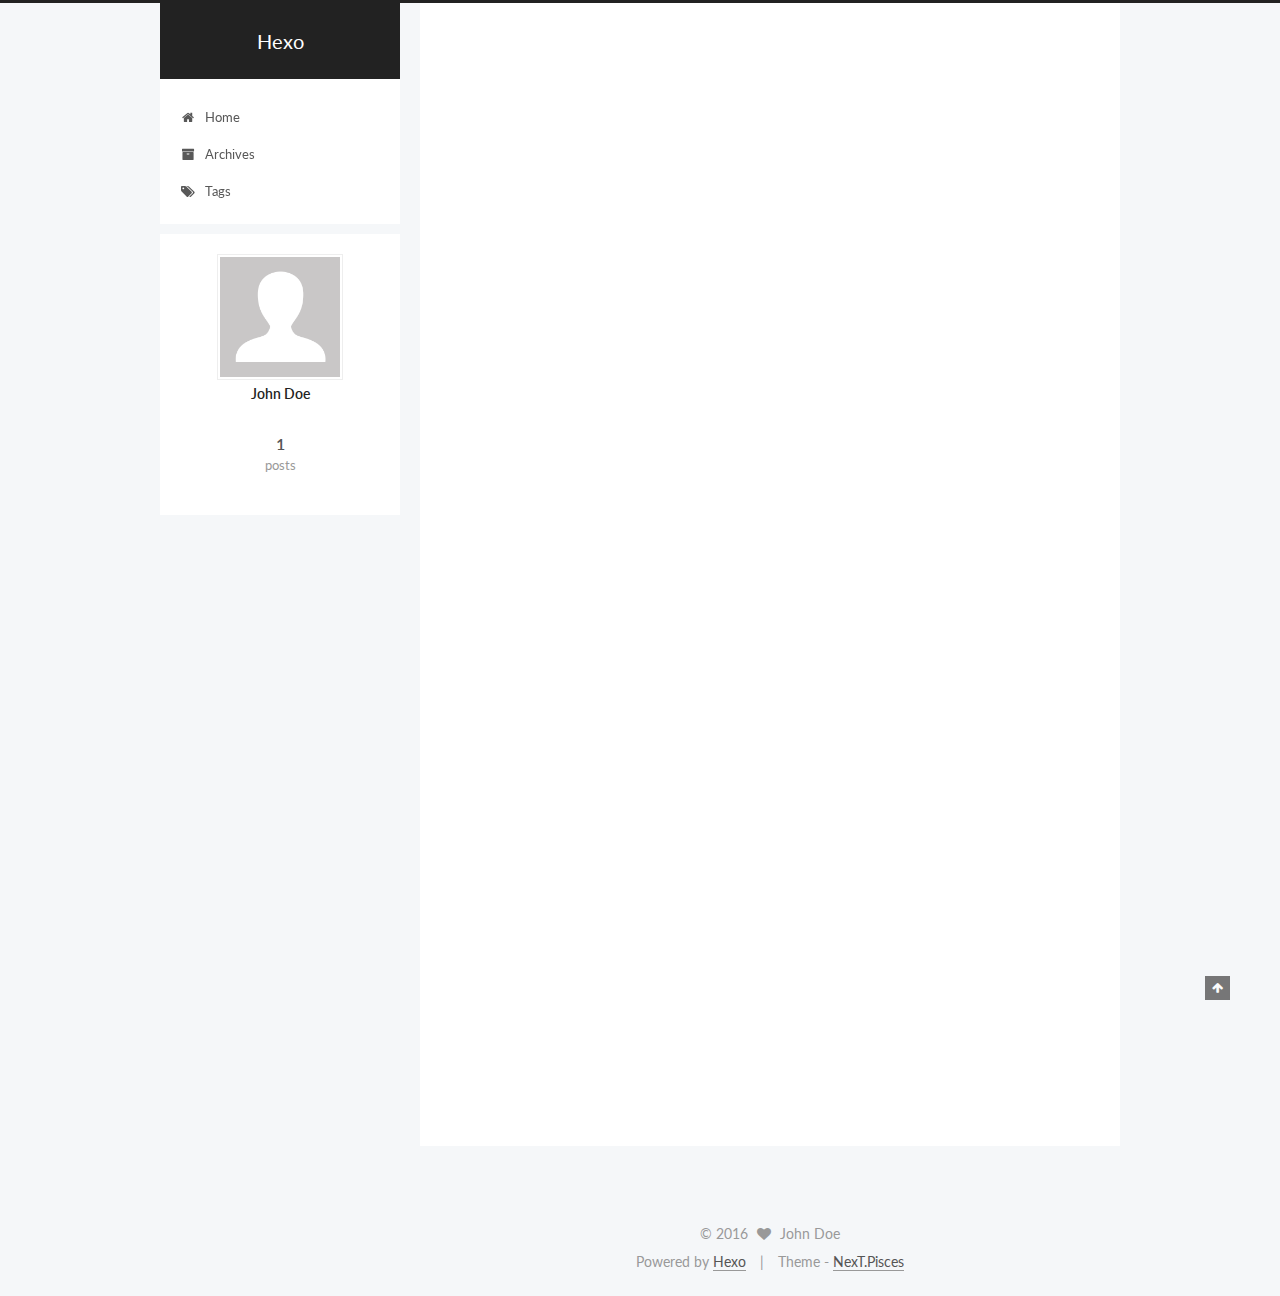
<file: index.html>
<!doctype html>



  


<html class="theme-next pisces use-motion">
<head>
  <meta charset="UTF-8"/>
<meta http-equiv="X-UA-Compatible" content="IE=edge,chrome=1" />
<meta name="viewport" content="width=device-width, initial-scale=1, maximum-scale=1"/>



<meta http-equiv="Cache-Control" content="no-transform" />
<meta http-equiv="Cache-Control" content="no-siteapp" />












  
  
  <link href="/vendors/fancybox/source/jquery.fancybox.css?v=2.1.5" rel="stylesheet" type="text/css" />




  
  
  
  

  
    
    
  

  

  

  

  

  
    
    
    <link href="//fonts.googleapis.com/css?family=Lato:300,300italic,400,400italic,700,700italic&subset=latin,latin-ext" rel="stylesheet" type="text/css">
  






<link href="/vendors/font-awesome/css/font-awesome.min.css?v=4.4.0" rel="stylesheet" type="text/css" />

<link href="/css/main.css?v=5.0.1" rel="stylesheet" type="text/css" />


  <meta name="keywords" content="Hexo, NexT" />








  <link rel="shortcut icon" type="image/x-icon" href="/favicon.ico?v=5.0.1" />






<meta property="og:type" content="website">
<meta property="og:title" content="Hexo">
<meta property="og:url" content="http://yoursite.com/index.html">
<meta property="og:site_name" content="Hexo">
<meta name="twitter:card" content="summary">
<meta name="twitter:title" content="Hexo">



<script type="text/javascript" id="hexo.configuration">
  var NexT = window.NexT || {};
  var CONFIG = {
    scheme: 'Pisces',
    sidebar: {"position":"left","display":"post"},
    fancybox: true,
    motion: true,
    duoshuo: {
      userId: 0,
      author: 'Author'
    }
  };
</script>

  <title> Hexo </title>
</head>

<body itemscope itemtype="http://schema.org/WebPage" lang="">

  










  
  
    
  

  <div class="container one-collumn sidebar-position-left 
   page-home 
 ">
    <div class="headband"></div>

    <header id="header" class="header" itemscope itemtype="http://schema.org/WPHeader">
      <div class="header-inner"><div class="site-meta ">
  

  <div class="custom-logo-site-title">
    <a href="/"  class="brand" rel="start">
      <span class="logo-line-before"><i></i></span>
      <span class="site-title">Hexo</span>
      <span class="logo-line-after"><i></i></span>
    </a>
  </div>
  <p class="site-subtitle"></p>
</div>

<div class="site-nav-toggle">
  <button>
    <span class="btn-bar"></span>
    <span class="btn-bar"></span>
    <span class="btn-bar"></span>
  </button>
</div>

<nav class="site-nav">
  

  
    <ul id="menu" class="menu">
      
        
        <li class="menu-item menu-item-home">
          <a href="/" rel="section">
            
              <i class="menu-item-icon fa fa-fw fa-home"></i> <br />
            
            Home
          </a>
        </li>
      
        
        <li class="menu-item menu-item-archives">
          <a href="/archives" rel="section">
            
              <i class="menu-item-icon fa fa-fw fa-archive"></i> <br />
            
            Archives
          </a>
        </li>
      
        
        <li class="menu-item menu-item-tags">
          <a href="/tags" rel="section">
            
              <i class="menu-item-icon fa fa-fw fa-tags"></i> <br />
            
            Tags
          </a>
        </li>
      

      
    </ul>
  

  
</nav>

 </div>
    </header>

    <main id="main" class="main">
      <div class="main-inner">
        <div class="content-wrap">
          <div id="content" class="content">
            
  <section id="posts" class="posts-expand">
    
      

  
  

  
  
  

  <article class="post post-type-normal " itemscope itemtype="http://schema.org/Article">

    
      <header class="post-header">

        
        
          <h1 class="post-title" itemprop="name headline">
            
            
              
                
                <a class="post-title-link" href="/2016/08/12/hello-world/" itemprop="url">
                  Hello World
                </a>
              
            
          </h1>
        

        <div class="post-meta">
          <span class="post-time">
            <span class="post-meta-item-icon">
              <i class="fa fa-calendar-o"></i>
            </span>
            <span class="post-meta-item-text">Posted on</span>
            <time itemprop="dateCreated" datetime="2016-08-12T10:06:18+08:00" content="2016-08-12">
              2016-08-12
            </time>
          </span>

          

          
            
          

          

          
          

          
        </div>
      </header>
    


    <div class="post-body" itemprop="articleBody">

      
      

      
        
          
            <p>Welcome to <a href="https://hexo.io/" target="_blank" rel="external">Hexo</a>! This is your very first post. Check <a href="https://hexo.io/docs/" target="_blank" rel="external">documentation</a> for more info. If you get any problems when using Hexo, you can find the answer in <a href="https://hexo.io/docs/troubleshooting.html" target="_blank" rel="external">troubleshooting</a> or you can ask me on <a href="https://github.com/hexojs/hexo/issues" target="_blank" rel="external">GitHub</a>.</p>
<h2 id="Quick-Start"><a href="#Quick-Start" class="headerlink" title="Quick Start"></a>Quick Start</h2><h3 id="Create-a-new-post"><a href="#Create-a-new-post" class="headerlink" title="Create a new post"></a>Create a new post</h3><figure class="highlight bash"><table><tr><td class="gutter"><pre><div class="line">1</div></pre></td><td class="code"><pre><div class="line">$ hexo new <span class="string">"My New Post"</span></div></pre></td></tr></table></figure>
<p>More info: <a href="https://hexo.io/docs/writing.html" target="_blank" rel="external">Writing</a></p>
<h3 id="Run-server"><a href="#Run-server" class="headerlink" title="Run server"></a>Run server</h3><figure class="highlight bash"><table><tr><td class="gutter"><pre><div class="line">1</div></pre></td><td class="code"><pre><div class="line">$ hexo server</div></pre></td></tr></table></figure>
<p>More info: <a href="https://hexo.io/docs/server.html" target="_blank" rel="external">Server</a></p>
<h3 id="Generate-static-files"><a href="#Generate-static-files" class="headerlink" title="Generate static files"></a>Generate static files</h3><figure class="highlight bash"><table><tr><td class="gutter"><pre><div class="line">1</div></pre></td><td class="code"><pre><div class="line">$ hexo generate</div></pre></td></tr></table></figure>
<p>More info: <a href="https://hexo.io/docs/generating.html" target="_blank" rel="external">Generating</a></p>
<h3 id="Deploy-to-remote-sites"><a href="#Deploy-to-remote-sites" class="headerlink" title="Deploy to remote sites"></a>Deploy to remote sites</h3><figure class="highlight bash"><table><tr><td class="gutter"><pre><div class="line">1</div></pre></td><td class="code"><pre><div class="line">$ hexo deploy</div></pre></td></tr></table></figure>
<p>More info: <a href="https://hexo.io/docs/deployment.html" target="_blank" rel="external">Deployment</a></p>

          
        
      
    </div>

    <div>
      
    </div>

    <div>
      
    </div>

    <footer class="post-footer">
      

      

      
      
        <div class="post-eof"></div>
      
    </footer>
  </article>


    
  </section>

  


          </div>
          


          

        </div>
        
          
  
  <div class="sidebar-toggle">
    <div class="sidebar-toggle-line-wrap">
      <span class="sidebar-toggle-line sidebar-toggle-line-first"></span>
      <span class="sidebar-toggle-line sidebar-toggle-line-middle"></span>
      <span class="sidebar-toggle-line sidebar-toggle-line-last"></span>
    </div>
  </div>

  <aside id="sidebar" class="sidebar">
    <div class="sidebar-inner">

      

      

      <section class="site-overview sidebar-panel  sidebar-panel-active ">
        <div class="site-author motion-element" itemprop="author" itemscope itemtype="http://schema.org/Person">
          <img class="site-author-image" itemprop="image"
               src="/images/avatar.gif"
               alt="John Doe" />
          <p class="site-author-name" itemprop="name">John Doe</p>
          <p class="site-description motion-element" itemprop="description"></p>
        </div>
        <nav class="site-state motion-element">
          <div class="site-state-item site-state-posts">
            <a href="/archives">
              <span class="site-state-item-count">1</span>
              <span class="site-state-item-name">posts</span>
            </a>
          </div>

          

          

        </nav>

        

        <div class="links-of-author motion-element">
          
        </div>

        
        

        
        

      </section>

      

    </div>
  </aside>


        
      </div>
    </main>

    <footer id="footer" class="footer">
      <div class="footer-inner">
        <div class="copyright" >
  
  &copy; 
  <span itemprop="copyrightYear">2016</span>
  <span class="with-love">
    <i class="fa fa-heart"></i>
  </span>
  <span class="author" itemprop="copyrightHolder">John Doe</span>
</div>

<div class="powered-by">
  Powered by <a class="theme-link" href="http://hexo.io">Hexo</a>
</div>

<div class="theme-info">
  Theme -
  <a class="theme-link" href="https://github.com/iissnan/hexo-theme-next">
    NexT.Pisces
  </a>
</div>

        

        
      </div>
    </footer>

    <div class="back-to-top">
      <i class="fa fa-arrow-up"></i>
    </div>
  </div>

  

<script type="text/javascript">
  if (Object.prototype.toString.call(window.Promise) !== '[object Function]') {
    window.Promise = null;
  }
</script>









  



  
  <script type="text/javascript" src="/vendors/jquery/index.js?v=2.1.3"></script>

  
  <script type="text/javascript" src="/vendors/fastclick/lib/fastclick.min.js?v=1.0.6"></script>

  
  <script type="text/javascript" src="/vendors/jquery_lazyload/jquery.lazyload.js?v=1.9.7"></script>

  
  <script type="text/javascript" src="/vendors/velocity/velocity.min.js?v=1.2.1"></script>

  
  <script type="text/javascript" src="/vendors/velocity/velocity.ui.min.js?v=1.2.1"></script>

  
  <script type="text/javascript" src="/vendors/fancybox/source/jquery.fancybox.pack.js?v=2.1.5"></script>


  


  <script type="text/javascript" src="/js/src/utils.js?v=5.0.1"></script>

  <script type="text/javascript" src="/js/src/motion.js?v=5.0.1"></script>



  
  


  <script type="text/javascript" src="/js/src/affix.js?v=5.0.1"></script>

  <script type="text/javascript" src="/js/src/schemes/pisces.js?v=5.0.1"></script>



  

  


  <script type="text/javascript" src="/js/src/bootstrap.js?v=5.0.1"></script>



  



  



  
  
  

  

  

</body>
</html>
</file>
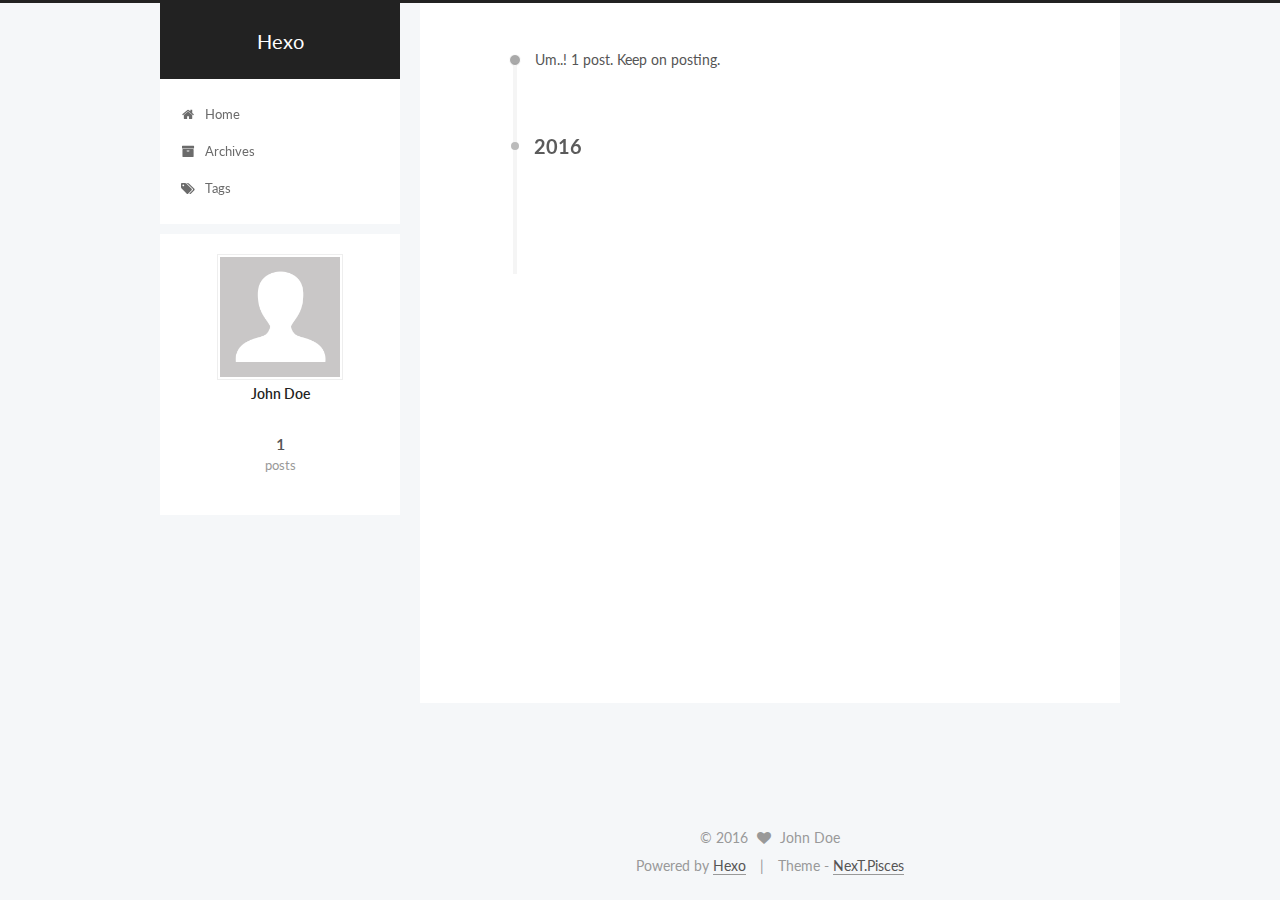
<file: archives/index.html>
<!doctype html>



  


<html class="theme-next pisces use-motion">
<head>
  <meta charset="UTF-8"/>
<meta http-equiv="X-UA-Compatible" content="IE=edge,chrome=1" />
<meta name="viewport" content="width=device-width, initial-scale=1, maximum-scale=1"/>



<meta http-equiv="Cache-Control" content="no-transform" />
<meta http-equiv="Cache-Control" content="no-siteapp" />












  
  
  <link href="/vendors/fancybox/source/jquery.fancybox.css?v=2.1.5" rel="stylesheet" type="text/css" />




  
  
  
  

  
    
    
  

  

  

  

  

  
    
    
    <link href="//fonts.googleapis.com/css?family=Lato:300,300italic,400,400italic,700,700italic&subset=latin,latin-ext" rel="stylesheet" type="text/css">
  






<link href="/vendors/font-awesome/css/font-awesome.min.css?v=4.4.0" rel="stylesheet" type="text/css" />

<link href="/css/main.css?v=5.0.1" rel="stylesheet" type="text/css" />


  <meta name="keywords" content="Hexo, NexT" />








  <link rel="shortcut icon" type="image/x-icon" href="/favicon.ico?v=5.0.1" />






<meta property="og:type" content="website">
<meta property="og:title" content="Hexo">
<meta property="og:url" content="http://yoursite.com/archives/index.html">
<meta property="og:site_name" content="Hexo">
<meta name="twitter:card" content="summary">
<meta name="twitter:title" content="Hexo">



<script type="text/javascript" id="hexo.configuration">
  var NexT = window.NexT || {};
  var CONFIG = {
    scheme: 'Pisces',
    sidebar: {"position":"left","display":"post"},
    fancybox: true,
    motion: true,
    duoshuo: {
      userId: 0,
      author: 'Author'
    }
  };
</script>

  <title> Archive | Hexo </title>
</head>

<body itemscope itemtype="http://schema.org/WebPage" lang="">

  










  
  
    
  

  <div class="container one-collumn sidebar-position-left  page-archive  ">
    <div class="headband"></div>

    <header id="header" class="header" itemscope itemtype="http://schema.org/WPHeader">
      <div class="header-inner"><div class="site-meta ">
  

  <div class="custom-logo-site-title">
    <a href="/"  class="brand" rel="start">
      <span class="logo-line-before"><i></i></span>
      <span class="site-title">Hexo</span>
      <span class="logo-line-after"><i></i></span>
    </a>
  </div>
  <p class="site-subtitle"></p>
</div>

<div class="site-nav-toggle">
  <button>
    <span class="btn-bar"></span>
    <span class="btn-bar"></span>
    <span class="btn-bar"></span>
  </button>
</div>

<nav class="site-nav">
  

  
    <ul id="menu" class="menu">
      
        
        <li class="menu-item menu-item-home">
          <a href="/" rel="section">
            
              <i class="menu-item-icon fa fa-fw fa-home"></i> <br />
            
            Home
          </a>
        </li>
      
        
        <li class="menu-item menu-item-archives">
          <a href="/archives" rel="section">
            
              <i class="menu-item-icon fa fa-fw fa-archive"></i> <br />
            
            Archives
          </a>
        </li>
      
        
        <li class="menu-item menu-item-tags">
          <a href="/tags" rel="section">
            
              <i class="menu-item-icon fa fa-fw fa-tags"></i> <br />
            
            Tags
          </a>
        </li>
      

      
    </ul>
  

  
</nav>

 </div>
    </header>

    <main id="main" class="main">
      <div class="main-inner">
        <div class="content-wrap">
          <div id="content" class="content">
            

  <section id="posts" class="posts-collapse">
    <span class="archive-move-on"></span>

    <span class="archive-page-counter">
      
      
      
        
      
      Um..! 1 post. Keep on posting.
    </span>

    

      
      
      

      
        
        <div class="collection-title">
          <h2 class="archive-year motion-element" id="archive-year-2016">2016</h2>
        </div>
      
      

      

  <article class="post post-type-normal" itemscope itemtype="http://schema.org/Article">
    <header class="post-header">

      <h1 class="post-title">
        
            <a class="post-title-link" href="/2016/08/12/hello-world/" itemprop="url">
              
                <span itemprop="name">Hello World</span>
              
            </a>
        
      </h1>

      <div class="post-meta">
        <time class="post-time" itemprop="dateCreated"
              datetime="2016-08-12T10:06:18+08:00"
              content="2016-08-12" >
          08-12
        </time>
      </div>

    </header>
  </article>



    

  </section>

  



          </div>
          


          

        </div>
        
          
  
  <div class="sidebar-toggle">
    <div class="sidebar-toggle-line-wrap">
      <span class="sidebar-toggle-line sidebar-toggle-line-first"></span>
      <span class="sidebar-toggle-line sidebar-toggle-line-middle"></span>
      <span class="sidebar-toggle-line sidebar-toggle-line-last"></span>
    </div>
  </div>

  <aside id="sidebar" class="sidebar">
    <div class="sidebar-inner">

      

      

      <section class="site-overview sidebar-panel  sidebar-panel-active ">
        <div class="site-author motion-element" itemprop="author" itemscope itemtype="http://schema.org/Person">
          <img class="site-author-image" itemprop="image"
               src="/images/avatar.gif"
               alt="John Doe" />
          <p class="site-author-name" itemprop="name">John Doe</p>
          <p class="site-description motion-element" itemprop="description"></p>
        </div>
        <nav class="site-state motion-element">
          <div class="site-state-item site-state-posts">
            <a href="/archives">
              <span class="site-state-item-count">1</span>
              <span class="site-state-item-name">posts</span>
            </a>
          </div>

          

          

        </nav>

        

        <div class="links-of-author motion-element">
          
        </div>

        
        

        
        

      </section>

      

    </div>
  </aside>


        
      </div>
    </main>

    <footer id="footer" class="footer">
      <div class="footer-inner">
        <div class="copyright" >
  
  &copy; 
  <span itemprop="copyrightYear">2016</span>
  <span class="with-love">
    <i class="fa fa-heart"></i>
  </span>
  <span class="author" itemprop="copyrightHolder">John Doe</span>
</div>

<div class="powered-by">
  Powered by <a class="theme-link" href="http://hexo.io">Hexo</a>
</div>

<div class="theme-info">
  Theme -
  <a class="theme-link" href="https://github.com/iissnan/hexo-theme-next">
    NexT.Pisces
  </a>
</div>

        

        
      </div>
    </footer>

    <div class="back-to-top">
      <i class="fa fa-arrow-up"></i>
    </div>
  </div>

  

<script type="text/javascript">
  if (Object.prototype.toString.call(window.Promise) !== '[object Function]') {
    window.Promise = null;
  }
</script>









  



  
  <script type="text/javascript" src="/vendors/jquery/index.js?v=2.1.3"></script>

  
  <script type="text/javascript" src="/vendors/fastclick/lib/fastclick.min.js?v=1.0.6"></script>

  
  <script type="text/javascript" src="/vendors/jquery_lazyload/jquery.lazyload.js?v=1.9.7"></script>

  
  <script type="text/javascript" src="/vendors/velocity/velocity.min.js?v=1.2.1"></script>

  
  <script type="text/javascript" src="/vendors/velocity/velocity.ui.min.js?v=1.2.1"></script>

  
  <script type="text/javascript" src="/vendors/fancybox/source/jquery.fancybox.pack.js?v=2.1.5"></script>


  


  <script type="text/javascript" src="/js/src/utils.js?v=5.0.1"></script>

  <script type="text/javascript" src="/js/src/motion.js?v=5.0.1"></script>



  
  


  <script type="text/javascript" src="/js/src/affix.js?v=5.0.1"></script>

  <script type="text/javascript" src="/js/src/schemes/pisces.js?v=5.0.1"></script>



  
  
    <script type="text/javascript" id="motion.page.archive">
      $('.archive-year').velocity('transition.slideLeftIn');
    </script>
  


  


  <script type="text/javascript" src="/js/src/bootstrap.js?v=5.0.1"></script>



  



  



  
  
  

  

  

</body>
</html>
</file>
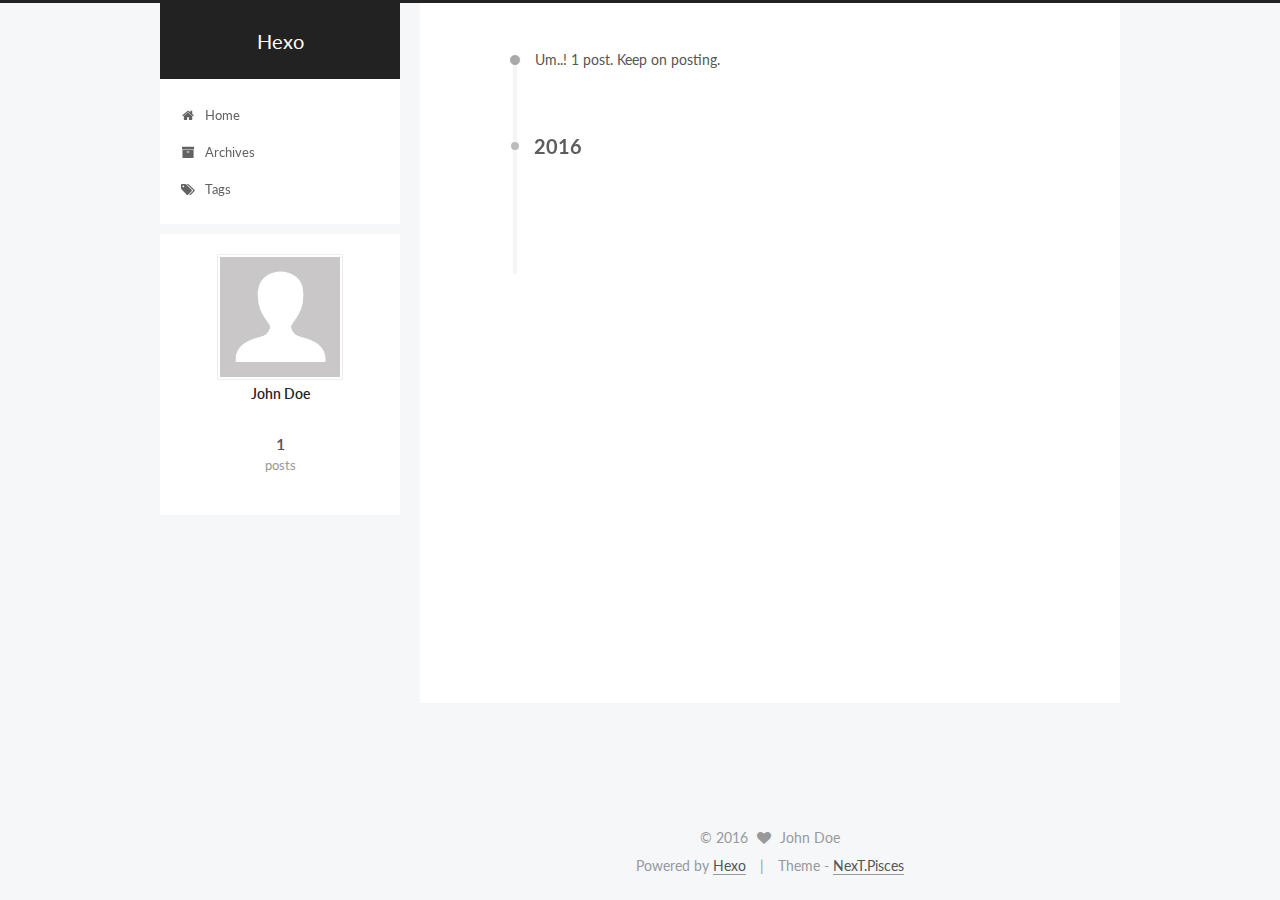
<file: archives/2016/index.html>
<!doctype html>



  


<html class="theme-next pisces use-motion">
<head>
  <meta charset="UTF-8"/>
<meta http-equiv="X-UA-Compatible" content="IE=edge,chrome=1" />
<meta name="viewport" content="width=device-width, initial-scale=1, maximum-scale=1"/>



<meta http-equiv="Cache-Control" content="no-transform" />
<meta http-equiv="Cache-Control" content="no-siteapp" />












  
  
  <link href="/vendors/fancybox/source/jquery.fancybox.css?v=2.1.5" rel="stylesheet" type="text/css" />




  
  
  
  

  
    
    
  

  

  

  

  

  
    
    
    <link href="//fonts.googleapis.com/css?family=Lato:300,300italic,400,400italic,700,700italic&subset=latin,latin-ext" rel="stylesheet" type="text/css">
  






<link href="/vendors/font-awesome/css/font-awesome.min.css?v=4.4.0" rel="stylesheet" type="text/css" />

<link href="/css/main.css?v=5.0.1" rel="stylesheet" type="text/css" />


  <meta name="keywords" content="Hexo, NexT" />








  <link rel="shortcut icon" type="image/x-icon" href="/favicon.ico?v=5.0.1" />






<meta property="og:type" content="website">
<meta property="og:title" content="Hexo">
<meta property="og:url" content="http://yoursite.com/archives/2016/index.html">
<meta property="og:site_name" content="Hexo">
<meta name="twitter:card" content="summary">
<meta name="twitter:title" content="Hexo">



<script type="text/javascript" id="hexo.configuration">
  var NexT = window.NexT || {};
  var CONFIG = {
    scheme: 'Pisces',
    sidebar: {"position":"left","display":"post"},
    fancybox: true,
    motion: true,
    duoshuo: {
      userId: 0,
      author: 'Author'
    }
  };
</script>

  <title> Archive | Hexo </title>
</head>

<body itemscope itemtype="http://schema.org/WebPage" lang="">

  










  
  
    
  

  <div class="container one-collumn sidebar-position-left  page-archive  ">
    <div class="headband"></div>

    <header id="header" class="header" itemscope itemtype="http://schema.org/WPHeader">
      <div class="header-inner"><div class="site-meta ">
  

  <div class="custom-logo-site-title">
    <a href="/"  class="brand" rel="start">
      <span class="logo-line-before"><i></i></span>
      <span class="site-title">Hexo</span>
      <span class="logo-line-after"><i></i></span>
    </a>
  </div>
  <p class="site-subtitle"></p>
</div>

<div class="site-nav-toggle">
  <button>
    <span class="btn-bar"></span>
    <span class="btn-bar"></span>
    <span class="btn-bar"></span>
  </button>
</div>

<nav class="site-nav">
  

  
    <ul id="menu" class="menu">
      
        
        <li class="menu-item menu-item-home">
          <a href="/" rel="section">
            
              <i class="menu-item-icon fa fa-fw fa-home"></i> <br />
            
            Home
          </a>
        </li>
      
        
        <li class="menu-item menu-item-archives">
          <a href="/archives" rel="section">
            
              <i class="menu-item-icon fa fa-fw fa-archive"></i> <br />
            
            Archives
          </a>
        </li>
      
        
        <li class="menu-item menu-item-tags">
          <a href="/tags" rel="section">
            
              <i class="menu-item-icon fa fa-fw fa-tags"></i> <br />
            
            Tags
          </a>
        </li>
      

      
    </ul>
  

  
</nav>

 </div>
    </header>

    <main id="main" class="main">
      <div class="main-inner">
        <div class="content-wrap">
          <div id="content" class="content">
            

  <section id="posts" class="posts-collapse">
    <span class="archive-move-on"></span>

    <span class="archive-page-counter">
      
      
      
        
      
      Um..! 1 post. Keep on posting.
    </span>

    

      
      
      

      
        
        <div class="collection-title">
          <h2 class="archive-year motion-element" id="archive-year-2016">2016</h2>
        </div>
      
      

      

  <article class="post post-type-normal" itemscope itemtype="http://schema.org/Article">
    <header class="post-header">

      <h1 class="post-title">
        
            <a class="post-title-link" href="/2016/08/12/hello-world/" itemprop="url">
              
                <span itemprop="name">Hello World</span>
              
            </a>
        
      </h1>

      <div class="post-meta">
        <time class="post-time" itemprop="dateCreated"
              datetime="2016-08-12T10:06:18+08:00"
              content="2016-08-12" >
          08-12
        </time>
      </div>

    </header>
  </article>



    

  </section>

  



          </div>
          


          

        </div>
        
          
  
  <div class="sidebar-toggle">
    <div class="sidebar-toggle-line-wrap">
      <span class="sidebar-toggle-line sidebar-toggle-line-first"></span>
      <span class="sidebar-toggle-line sidebar-toggle-line-middle"></span>
      <span class="sidebar-toggle-line sidebar-toggle-line-last"></span>
    </div>
  </div>

  <aside id="sidebar" class="sidebar">
    <div class="sidebar-inner">

      

      

      <section class="site-overview sidebar-panel  sidebar-panel-active ">
        <div class="site-author motion-element" itemprop="author" itemscope itemtype="http://schema.org/Person">
          <img class="site-author-image" itemprop="image"
               src="/images/avatar.gif"
               alt="John Doe" />
          <p class="site-author-name" itemprop="name">John Doe</p>
          <p class="site-description motion-element" itemprop="description"></p>
        </div>
        <nav class="site-state motion-element">
          <div class="site-state-item site-state-posts">
            <a href="/archives">
              <span class="site-state-item-count">1</span>
              <span class="site-state-item-name">posts</span>
            </a>
          </div>

          

          

        </nav>

        

        <div class="links-of-author motion-element">
          
        </div>

        
        

        
        

      </section>

      

    </div>
  </aside>


        
      </div>
    </main>

    <footer id="footer" class="footer">
      <div class="footer-inner">
        <div class="copyright" >
  
  &copy; 
  <span itemprop="copyrightYear">2016</span>
  <span class="with-love">
    <i class="fa fa-heart"></i>
  </span>
  <span class="author" itemprop="copyrightHolder">John Doe</span>
</div>

<div class="powered-by">
  Powered by <a class="theme-link" href="http://hexo.io">Hexo</a>
</div>

<div class="theme-info">
  Theme -
  <a class="theme-link" href="https://github.com/iissnan/hexo-theme-next">
    NexT.Pisces
  </a>
</div>

        

        
      </div>
    </footer>

    <div class="back-to-top">
      <i class="fa fa-arrow-up"></i>
    </div>
  </div>

  

<script type="text/javascript">
  if (Object.prototype.toString.call(window.Promise) !== '[object Function]') {
    window.Promise = null;
  }
</script>









  



  
  <script type="text/javascript" src="/vendors/jquery/index.js?v=2.1.3"></script>

  
  <script type="text/javascript" src="/vendors/fastclick/lib/fastclick.min.js?v=1.0.6"></script>

  
  <script type="text/javascript" src="/vendors/jquery_lazyload/jquery.lazyload.js?v=1.9.7"></script>

  
  <script type="text/javascript" src="/vendors/velocity/velocity.min.js?v=1.2.1"></script>

  
  <script type="text/javascript" src="/vendors/velocity/velocity.ui.min.js?v=1.2.1"></script>

  
  <script type="text/javascript" src="/vendors/fancybox/source/jquery.fancybox.pack.js?v=2.1.5"></script>


  


  <script type="text/javascript" src="/js/src/utils.js?v=5.0.1"></script>

  <script type="text/javascript" src="/js/src/motion.js?v=5.0.1"></script>



  
  


  <script type="text/javascript" src="/js/src/affix.js?v=5.0.1"></script>

  <script type="text/javascript" src="/js/src/schemes/pisces.js?v=5.0.1"></script>



  
  
    <script type="text/javascript" id="motion.page.archive">
      $('.archive-year').velocity('transition.slideLeftIn');
    </script>
  


  


  <script type="text/javascript" src="/js/src/bootstrap.js?v=5.0.1"></script>



  



  



  
  
  

  

  

</body>
</html>
</file>
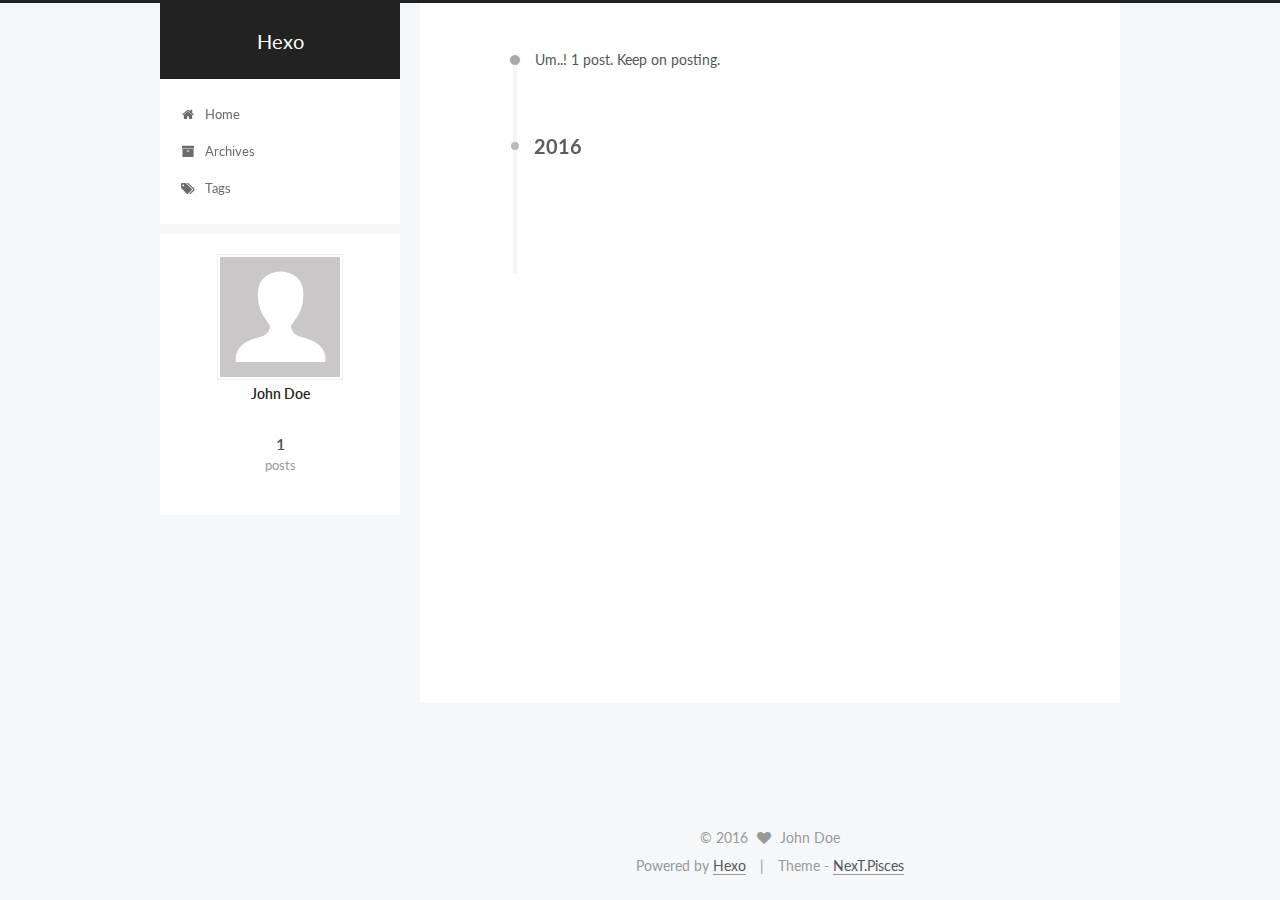
<file: archives/2016/08/index.html>
<!doctype html>



  


<html class="theme-next pisces use-motion">
<head>
  <meta charset="UTF-8"/>
<meta http-equiv="X-UA-Compatible" content="IE=edge,chrome=1" />
<meta name="viewport" content="width=device-width, initial-scale=1, maximum-scale=1"/>



<meta http-equiv="Cache-Control" content="no-transform" />
<meta http-equiv="Cache-Control" content="no-siteapp" />












  
  
  <link href="/vendors/fancybox/source/jquery.fancybox.css?v=2.1.5" rel="stylesheet" type="text/css" />




  
  
  
  

  
    
    
  

  

  

  

  

  
    
    
    <link href="//fonts.googleapis.com/css?family=Lato:300,300italic,400,400italic,700,700italic&subset=latin,latin-ext" rel="stylesheet" type="text/css">
  






<link href="/vendors/font-awesome/css/font-awesome.min.css?v=4.4.0" rel="stylesheet" type="text/css" />

<link href="/css/main.css?v=5.0.1" rel="stylesheet" type="text/css" />


  <meta name="keywords" content="Hexo, NexT" />








  <link rel="shortcut icon" type="image/x-icon" href="/favicon.ico?v=5.0.1" />






<meta property="og:type" content="website">
<meta property="og:title" content="Hexo">
<meta property="og:url" content="http://yoursite.com/archives/2016/08/index.html">
<meta property="og:site_name" content="Hexo">
<meta name="twitter:card" content="summary">
<meta name="twitter:title" content="Hexo">



<script type="text/javascript" id="hexo.configuration">
  var NexT = window.NexT || {};
  var CONFIG = {
    scheme: 'Pisces',
    sidebar: {"position":"left","display":"post"},
    fancybox: true,
    motion: true,
    duoshuo: {
      userId: 0,
      author: 'Author'
    }
  };
</script>

  <title> Archive | Hexo </title>
</head>

<body itemscope itemtype="http://schema.org/WebPage" lang="">

  










  
  
    
  

  <div class="container one-collumn sidebar-position-left  page-archive  ">
    <div class="headband"></div>

    <header id="header" class="header" itemscope itemtype="http://schema.org/WPHeader">
      <div class="header-inner"><div class="site-meta ">
  

  <div class="custom-logo-site-title">
    <a href="/"  class="brand" rel="start">
      <span class="logo-line-before"><i></i></span>
      <span class="site-title">Hexo</span>
      <span class="logo-line-after"><i></i></span>
    </a>
  </div>
  <p class="site-subtitle"></p>
</div>

<div class="site-nav-toggle">
  <button>
    <span class="btn-bar"></span>
    <span class="btn-bar"></span>
    <span class="btn-bar"></span>
  </button>
</div>

<nav class="site-nav">
  

  
    <ul id="menu" class="menu">
      
        
        <li class="menu-item menu-item-home">
          <a href="/" rel="section">
            
              <i class="menu-item-icon fa fa-fw fa-home"></i> <br />
            
            Home
          </a>
        </li>
      
        
        <li class="menu-item menu-item-archives">
          <a href="/archives" rel="section">
            
              <i class="menu-item-icon fa fa-fw fa-archive"></i> <br />
            
            Archives
          </a>
        </li>
      
        
        <li class="menu-item menu-item-tags">
          <a href="/tags" rel="section">
            
              <i class="menu-item-icon fa fa-fw fa-tags"></i> <br />
            
            Tags
          </a>
        </li>
      

      
    </ul>
  

  
</nav>

 </div>
    </header>

    <main id="main" class="main">
      <div class="main-inner">
        <div class="content-wrap">
          <div id="content" class="content">
            

  <section id="posts" class="posts-collapse">
    <span class="archive-move-on"></span>

    <span class="archive-page-counter">
      
      
      
        
      
      Um..! 1 post. Keep on posting.
    </span>

    

      
      
      

      
        
        <div class="collection-title">
          <h2 class="archive-year motion-element" id="archive-year-2016">2016</h2>
        </div>
      
      

      

  <article class="post post-type-normal" itemscope itemtype="http://schema.org/Article">
    <header class="post-header">

      <h1 class="post-title">
        
            <a class="post-title-link" href="/2016/08/12/hello-world/" itemprop="url">
              
                <span itemprop="name">Hello World</span>
              
            </a>
        
      </h1>

      <div class="post-meta">
        <time class="post-time" itemprop="dateCreated"
              datetime="2016-08-12T10:06:18+08:00"
              content="2016-08-12" >
          08-12
        </time>
      </div>

    </header>
  </article>



    

  </section>

  



          </div>
          


          

        </div>
        
          
  
  <div class="sidebar-toggle">
    <div class="sidebar-toggle-line-wrap">
      <span class="sidebar-toggle-line sidebar-toggle-line-first"></span>
      <span class="sidebar-toggle-line sidebar-toggle-line-middle"></span>
      <span class="sidebar-toggle-line sidebar-toggle-line-last"></span>
    </div>
  </div>

  <aside id="sidebar" class="sidebar">
    <div class="sidebar-inner">

      

      

      <section class="site-overview sidebar-panel  sidebar-panel-active ">
        <div class="site-author motion-element" itemprop="author" itemscope itemtype="http://schema.org/Person">
          <img class="site-author-image" itemprop="image"
               src="/images/avatar.gif"
               alt="John Doe" />
          <p class="site-author-name" itemprop="name">John Doe</p>
          <p class="site-description motion-element" itemprop="description"></p>
        </div>
        <nav class="site-state motion-element">
          <div class="site-state-item site-state-posts">
            <a href="/archives">
              <span class="site-state-item-count">1</span>
              <span class="site-state-item-name">posts</span>
            </a>
          </div>

          

          

        </nav>

        

        <div class="links-of-author motion-element">
          
        </div>

        
        

        
        

      </section>

      

    </div>
  </aside>


        
      </div>
    </main>

    <footer id="footer" class="footer">
      <div class="footer-inner">
        <div class="copyright" >
  
  &copy; 
  <span itemprop="copyrightYear">2016</span>
  <span class="with-love">
    <i class="fa fa-heart"></i>
  </span>
  <span class="author" itemprop="copyrightHolder">John Doe</span>
</div>

<div class="powered-by">
  Powered by <a class="theme-link" href="http://hexo.io">Hexo</a>
</div>

<div class="theme-info">
  Theme -
  <a class="theme-link" href="https://github.com/iissnan/hexo-theme-next">
    NexT.Pisces
  </a>
</div>

        

        
      </div>
    </footer>

    <div class="back-to-top">
      <i class="fa fa-arrow-up"></i>
    </div>
  </div>

  

<script type="text/javascript">
  if (Object.prototype.toString.call(window.Promise) !== '[object Function]') {
    window.Promise = null;
  }
</script>









  



  
  <script type="text/javascript" src="/vendors/jquery/index.js?v=2.1.3"></script>

  
  <script type="text/javascript" src="/vendors/fastclick/lib/fastclick.min.js?v=1.0.6"></script>

  
  <script type="text/javascript" src="/vendors/jquery_lazyload/jquery.lazyload.js?v=1.9.7"></script>

  
  <script type="text/javascript" src="/vendors/velocity/velocity.min.js?v=1.2.1"></script>

  
  <script type="text/javascript" src="/vendors/velocity/velocity.ui.min.js?v=1.2.1"></script>

  
  <script type="text/javascript" src="/vendors/fancybox/source/jquery.fancybox.pack.js?v=2.1.5"></script>


  


  <script type="text/javascript" src="/js/src/utils.js?v=5.0.1"></script>

  <script type="text/javascript" src="/js/src/motion.js?v=5.0.1"></script>



  
  


  <script type="text/javascript" src="/js/src/affix.js?v=5.0.1"></script>

  <script type="text/javascript" src="/js/src/schemes/pisces.js?v=5.0.1"></script>



  
  
    <script type="text/javascript" id="motion.page.archive">
      $('.archive-year').velocity('transition.slideLeftIn');
    </script>
  


  


  <script type="text/javascript" src="/js/src/bootstrap.js?v=5.0.1"></script>



  



  



  
  
  

  

  

</body>
</html>
</file>
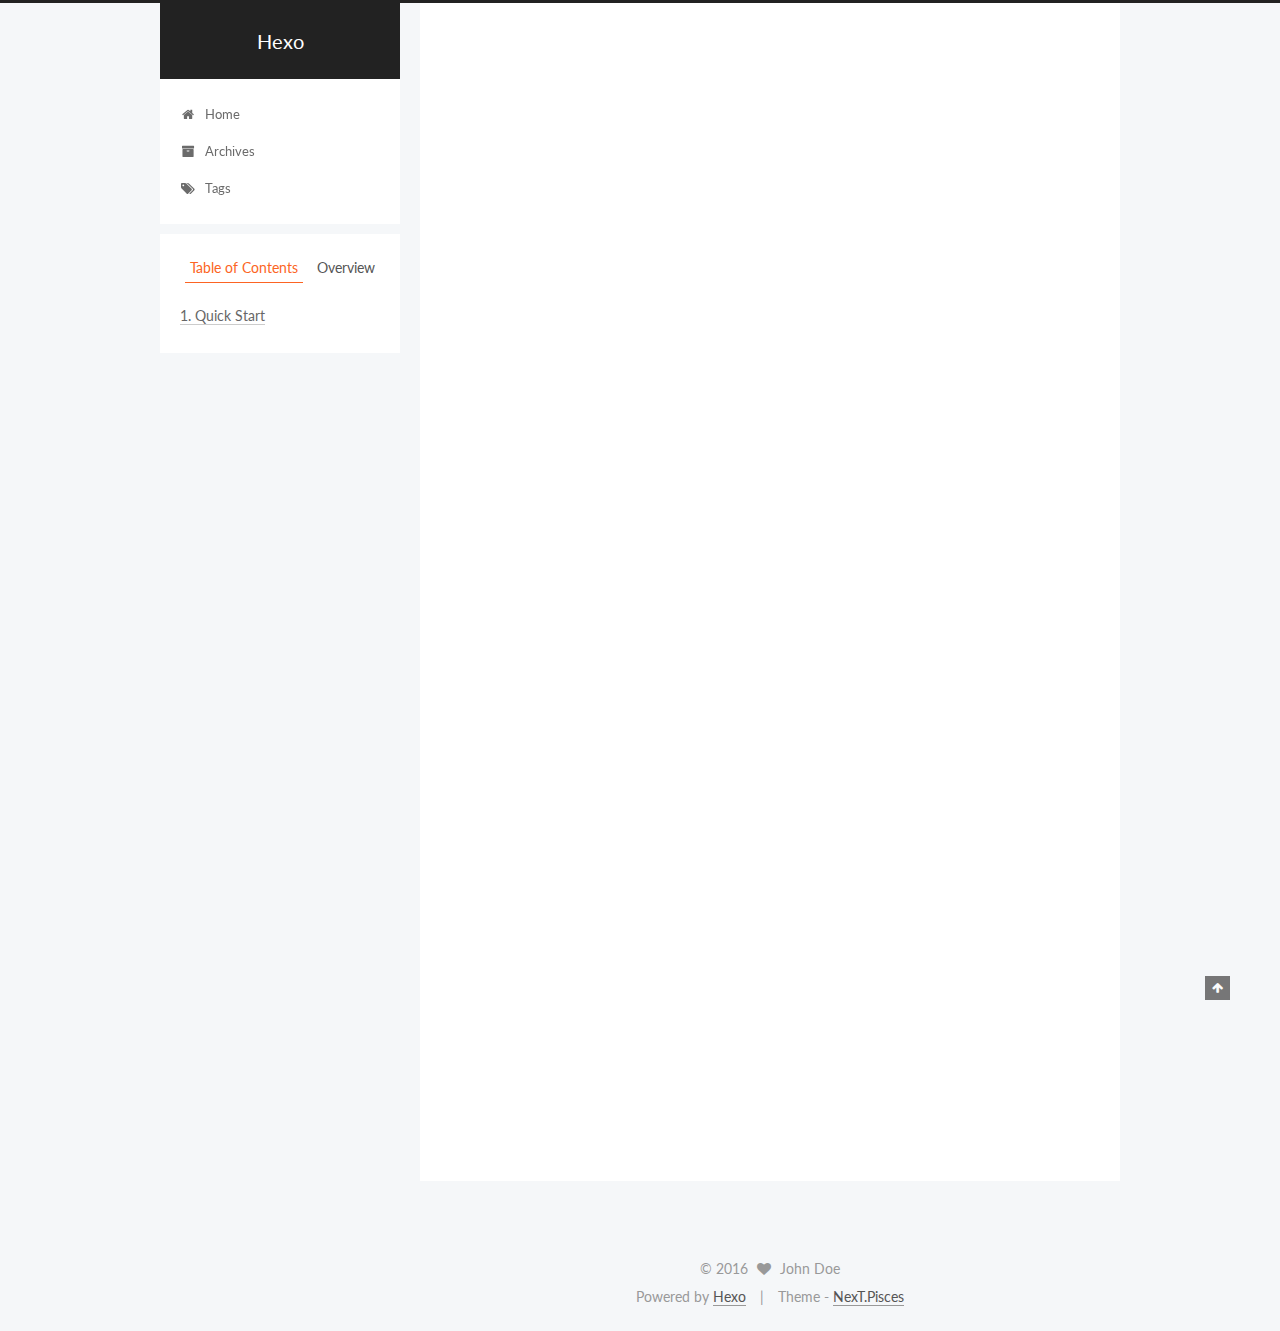
<file: 2016/08/12/hello-world/index.html>
<!doctype html>



  


<html class="theme-next pisces use-motion">
<head>
  <meta charset="UTF-8"/>
<meta http-equiv="X-UA-Compatible" content="IE=edge,chrome=1" />
<meta name="viewport" content="width=device-width, initial-scale=1, maximum-scale=1"/>



<meta http-equiv="Cache-Control" content="no-transform" />
<meta http-equiv="Cache-Control" content="no-siteapp" />












  
  
  <link href="/vendors/fancybox/source/jquery.fancybox.css?v=2.1.5" rel="stylesheet" type="text/css" />




  
  
  
  

  
    
    
  

  

  

  

  

  
    
    
    <link href="//fonts.googleapis.com/css?family=Lato:300,300italic,400,400italic,700,700italic&subset=latin,latin-ext" rel="stylesheet" type="text/css">
  






<link href="/vendors/font-awesome/css/font-awesome.min.css?v=4.4.0" rel="stylesheet" type="text/css" />

<link href="/css/main.css?v=5.0.1" rel="stylesheet" type="text/css" />


  <meta name="keywords" content="Hexo, NexT" />








  <link rel="shortcut icon" type="image/x-icon" href="/favicon.ico?v=5.0.1" />






<meta name="description" content="Welcome to Hexo! This is your very first post. Check documentation for more info. If you get any problems when using Hexo, you can find the answer in troubleshooting or you can ask me on GitHub.
Quick">
<meta property="og:type" content="article">
<meta property="og:title" content="Hello World">
<meta property="og:url" content="http://yoursite.com/2016/08/12/hello-world/index.html">
<meta property="og:site_name" content="Hexo">
<meta property="og:description" content="Welcome to Hexo! This is your very first post. Check documentation for more info. If you get any problems when using Hexo, you can find the answer in troubleshooting or you can ask me on GitHub.
Quick">
<meta property="og:updated_time" content="2016-08-12T02:06:18.869Z">
<meta name="twitter:card" content="summary">
<meta name="twitter:title" content="Hello World">
<meta name="twitter:description" content="Welcome to Hexo! This is your very first post. Check documentation for more info. If you get any problems when using Hexo, you can find the answer in troubleshooting or you can ask me on GitHub.
Quick">



<script type="text/javascript" id="hexo.configuration">
  var NexT = window.NexT || {};
  var CONFIG = {
    scheme: 'Pisces',
    sidebar: {"position":"left","display":"post"},
    fancybox: true,
    motion: true,
    duoshuo: {
      userId: 0,
      author: 'Author'
    }
  };
</script>

  <title> Hello World | Hexo </title>
</head>

<body itemscope itemtype="http://schema.org/WebPage" lang="">

  










  
  
    
  

  <div class="container one-collumn sidebar-position-left page-post-detail ">
    <div class="headband"></div>

    <header id="header" class="header" itemscope itemtype="http://schema.org/WPHeader">
      <div class="header-inner"><div class="site-meta ">
  

  <div class="custom-logo-site-title">
    <a href="/"  class="brand" rel="start">
      <span class="logo-line-before"><i></i></span>
      <span class="site-title">Hexo</span>
      <span class="logo-line-after"><i></i></span>
    </a>
  </div>
  <p class="site-subtitle"></p>
</div>

<div class="site-nav-toggle">
  <button>
    <span class="btn-bar"></span>
    <span class="btn-bar"></span>
    <span class="btn-bar"></span>
  </button>
</div>

<nav class="site-nav">
  

  
    <ul id="menu" class="menu">
      
        
        <li class="menu-item menu-item-home">
          <a href="/" rel="section">
            
              <i class="menu-item-icon fa fa-fw fa-home"></i> <br />
            
            Home
          </a>
        </li>
      
        
        <li class="menu-item menu-item-archives">
          <a href="/archives" rel="section">
            
              <i class="menu-item-icon fa fa-fw fa-archive"></i> <br />
            
            Archives
          </a>
        </li>
      
        
        <li class="menu-item menu-item-tags">
          <a href="/tags" rel="section">
            
              <i class="menu-item-icon fa fa-fw fa-tags"></i> <br />
            
            Tags
          </a>
        </li>
      

      
    </ul>
  

  
</nav>

 </div>
    </header>

    <main id="main" class="main">
      <div class="main-inner">
        <div class="content-wrap">
          <div id="content" class="content">
            

  <div id="posts" class="posts-expand">
    

  
  

  
  
  

  <article class="post post-type-normal " itemscope itemtype="http://schema.org/Article">

    
      <header class="post-header">

        
        
          <h1 class="post-title" itemprop="name headline">
            
            
              
                Hello World
              
            
          </h1>
        

        <div class="post-meta">
          <span class="post-time">
            <span class="post-meta-item-icon">
              <i class="fa fa-calendar-o"></i>
            </span>
            <span class="post-meta-item-text">Posted on</span>
            <time itemprop="dateCreated" datetime="2016-08-12T10:06:18+08:00" content="2016-08-12">
              2016-08-12
            </time>
          </span>

          

          
            
          

          

          
          

          
        </div>
      </header>
    


    <div class="post-body" itemprop="articleBody">

      
      

      
        <p>Welcome to <a href="https://hexo.io/" target="_blank" rel="external">Hexo</a>! This is your very first post. Check <a href="https://hexo.io/docs/" target="_blank" rel="external">documentation</a> for more info. If you get any problems when using Hexo, you can find the answer in <a href="https://hexo.io/docs/troubleshooting.html" target="_blank" rel="external">troubleshooting</a> or you can ask me on <a href="https://github.com/hexojs/hexo/issues" target="_blank" rel="external">GitHub</a>.</p>
<h2 id="Quick-Start"><a href="#Quick-Start" class="headerlink" title="Quick Start"></a>Quick Start</h2><h3 id="Create-a-new-post"><a href="#Create-a-new-post" class="headerlink" title="Create a new post"></a>Create a new post</h3><figure class="highlight bash"><table><tr><td class="gutter"><pre><div class="line">1</div></pre></td><td class="code"><pre><div class="line">$ hexo new <span class="string">"My New Post"</span></div></pre></td></tr></table></figure>
<p>More info: <a href="https://hexo.io/docs/writing.html" target="_blank" rel="external">Writing</a></p>
<h3 id="Run-server"><a href="#Run-server" class="headerlink" title="Run server"></a>Run server</h3><figure class="highlight bash"><table><tr><td class="gutter"><pre><div class="line">1</div></pre></td><td class="code"><pre><div class="line">$ hexo server</div></pre></td></tr></table></figure>
<p>More info: <a href="https://hexo.io/docs/server.html" target="_blank" rel="external">Server</a></p>
<h3 id="Generate-static-files"><a href="#Generate-static-files" class="headerlink" title="Generate static files"></a>Generate static files</h3><figure class="highlight bash"><table><tr><td class="gutter"><pre><div class="line">1</div></pre></td><td class="code"><pre><div class="line">$ hexo generate</div></pre></td></tr></table></figure>
<p>More info: <a href="https://hexo.io/docs/generating.html" target="_blank" rel="external">Generating</a></p>
<h3 id="Deploy-to-remote-sites"><a href="#Deploy-to-remote-sites" class="headerlink" title="Deploy to remote sites"></a>Deploy to remote sites</h3><figure class="highlight bash"><table><tr><td class="gutter"><pre><div class="line">1</div></pre></td><td class="code"><pre><div class="line">$ hexo deploy</div></pre></td></tr></table></figure>
<p>More info: <a href="https://hexo.io/docs/deployment.html" target="_blank" rel="external">Deployment</a></p>

      
    </div>

    <div>
      
        
      
    </div>

    <div>
      
        

      
    </div>

    <footer class="post-footer">
      

      

      
      
    </footer>
  </article>



    <div class="post-spread">
      
    </div>
  </div>


          </div>
          


          
  <div class="comments" id="comments">
    
  </div>


        </div>
        
          
  
  <div class="sidebar-toggle">
    <div class="sidebar-toggle-line-wrap">
      <span class="sidebar-toggle-line sidebar-toggle-line-first"></span>
      <span class="sidebar-toggle-line sidebar-toggle-line-middle"></span>
      <span class="sidebar-toggle-line sidebar-toggle-line-last"></span>
    </div>
  </div>

  <aside id="sidebar" class="sidebar">
    <div class="sidebar-inner">

      

      
        <ul class="sidebar-nav motion-element">
          <li class="sidebar-nav-toc sidebar-nav-active" data-target="post-toc-wrap" >
            Table of Contents
          </li>
          <li class="sidebar-nav-overview" data-target="site-overview">
            Overview
          </li>
        </ul>
      

      <section class="site-overview sidebar-panel ">
        <div class="site-author motion-element" itemprop="author" itemscope itemtype="http://schema.org/Person">
          <img class="site-author-image" itemprop="image"
               src="/images/avatar.gif"
               alt="John Doe" />
          <p class="site-author-name" itemprop="name">John Doe</p>
          <p class="site-description motion-element" itemprop="description"></p>
        </div>
        <nav class="site-state motion-element">
          <div class="site-state-item site-state-posts">
            <a href="/archives">
              <span class="site-state-item-count">1</span>
              <span class="site-state-item-name">posts</span>
            </a>
          </div>

          

          

        </nav>

        

        <div class="links-of-author motion-element">
          
        </div>

        
        

        
        

      </section>

      
        <section class="post-toc-wrap motion-element sidebar-panel sidebar-panel-active">
          <div class="post-toc">
            
              
            
            
              <div class="post-toc-content"><ol class="nav"><li class="nav-item nav-level-2"><a class="nav-link" href="#Quick-Start"><span class="nav-number">1.</span> <span class="nav-text">Quick Start</span></a><ol class="nav-child"><li class="nav-item nav-level-3"><a class="nav-link" href="#Create-a-new-post"><span class="nav-number">1.1.</span> <span class="nav-text">Create a new post</span></a></li><li class="nav-item nav-level-3"><a class="nav-link" href="#Run-server"><span class="nav-number">1.2.</span> <span class="nav-text">Run server</span></a></li><li class="nav-item nav-level-3"><a class="nav-link" href="#Generate-static-files"><span class="nav-number">1.3.</span> <span class="nav-text">Generate static files</span></a></li><li class="nav-item nav-level-3"><a class="nav-link" href="#Deploy-to-remote-sites"><span class="nav-number">1.4.</span> <span class="nav-text">Deploy to remote sites</span></a></li></ol></li></ol></div>
            
          </div>
        </section>
      

    </div>
  </aside>


        
      </div>
    </main>

    <footer id="footer" class="footer">
      <div class="footer-inner">
        <div class="copyright" >
  
  &copy; 
  <span itemprop="copyrightYear">2016</span>
  <span class="with-love">
    <i class="fa fa-heart"></i>
  </span>
  <span class="author" itemprop="copyrightHolder">John Doe</span>
</div>

<div class="powered-by">
  Powered by <a class="theme-link" href="http://hexo.io">Hexo</a>
</div>

<div class="theme-info">
  Theme -
  <a class="theme-link" href="https://github.com/iissnan/hexo-theme-next">
    NexT.Pisces
  </a>
</div>

        

        
      </div>
    </footer>

    <div class="back-to-top">
      <i class="fa fa-arrow-up"></i>
    </div>
  </div>

  

<script type="text/javascript">
  if (Object.prototype.toString.call(window.Promise) !== '[object Function]') {
    window.Promise = null;
  }
</script>









  



  
  <script type="text/javascript" src="/vendors/jquery/index.js?v=2.1.3"></script>

  
  <script type="text/javascript" src="/vendors/fastclick/lib/fastclick.min.js?v=1.0.6"></script>

  
  <script type="text/javascript" src="/vendors/jquery_lazyload/jquery.lazyload.js?v=1.9.7"></script>

  
  <script type="text/javascript" src="/vendors/velocity/velocity.min.js?v=1.2.1"></script>

  
  <script type="text/javascript" src="/vendors/velocity/velocity.ui.min.js?v=1.2.1"></script>

  
  <script type="text/javascript" src="/vendors/fancybox/source/jquery.fancybox.pack.js?v=2.1.5"></script>


  


  <script type="text/javascript" src="/js/src/utils.js?v=5.0.1"></script>

  <script type="text/javascript" src="/js/src/motion.js?v=5.0.1"></script>



  
  


  <script type="text/javascript" src="/js/src/affix.js?v=5.0.1"></script>

  <script type="text/javascript" src="/js/src/schemes/pisces.js?v=5.0.1"></script>



  
  <script type="text/javascript" src="/js/src/scrollspy.js?v=5.0.1"></script>
<script type="text/javascript" src="/js/src/post-details.js?v=5.0.1"></script>



  


  <script type="text/javascript" src="/js/src/bootstrap.js?v=5.0.1"></script>



  



  



  
  
  

  

  

</body>
</html>
</file>
<file: css/main.css>
/* normalize.css v3.0.2 | MIT License | git.io/normalize */
html {
  font-family: sans-serif; /* 1 */
  -ms-text-size-adjust: 100%; /* 2 */
  -webkit-text-size-adjust: 100%; /* 2 */
}
body {
  margin: 0;
}
article,
aside,
details,
figcaption,
figure,
footer,
header,
hgroup,
main,
menu,
nav,
section,
summary {
  display: block;
}
audio,
canvas,
progress,
video {
  display: inline-block; /* 1 */
  vertical-align: baseline; /* 2 */
}
audio:not([controls]) {
  display: none;
  height: 0;
}
[hidden],
template {
  display: none;
}
a {
  background-color: transparent;
}
a:active,
a:hover {
  outline: 0;
}
abbr[title] {
  border-bottom: 1px dotted;
}
b,
strong {
  font-weight: bold;
}
dfn {
  font-style: italic;
}
h1 {
  font-size: 2em;
  margin: 0.67em 0;
}
mark {
  background: #ff0;
  color: #000;
}
small {
  font-size: 80%;
}
sub,
sup {
  font-size: 75%;
  line-height: 0;
  position: relative;
  vertical-align: baseline;
}
sup {
  top: -0.5em;
}
sub {
  bottom: -0.25em;
}
img {
  border: 0;
}
svg:not(:root) {
  overflow: hidden;
}
figure {
  margin: 1em 40px;
}
hr {
  -moz-box-sizing: content-box;
  box-sizing: content-box;
  height: 0;
}
pre {
  overflow: auto;
}
code,
kbd,
pre,
samp {
  font-family: monospace, monospace;
  font-size: 1em;
}
button,
input,
optgroup,
select,
textarea {
  color: inherit; /* 1 */
  font: inherit; /* 2 */
  margin: 0; /* 3 */
}
button {
  overflow: visible;
}
button,
select {
  text-transform: none;
}
button,
html input[type="button"],
input[type="reset"],
input[type="submit"] {
  -webkit-appearance: button; /* 2 */
  cursor: pointer; /* 3 */
}
button[disabled],
html input[disabled] {
  cursor: default;
}
button::-moz-focus-inner,
input::-moz-focus-inner {
  border: 0;
  padding: 0;
}
input {
  line-height: normal;
}
input[type="checkbox"],
input[type="radio"] {
  box-sizing: border-box; /* 1 */
  padding: 0; /* 2 */
}
input[type="number"]::-webkit-inner-spin-button,
input[type="number"]::-webkit-outer-spin-button {
  height: auto;
}
input[type="search"] {
  -webkit-appearance: textfield; /* 1 */
  -moz-box-sizing: content-box;
  -webkit-box-sizing: content-box; /* 2 */
  box-sizing: content-box;
}
input[type="search"]::-webkit-search-cancel-button,
input[type="search"]::-webkit-search-decoration {
  -webkit-appearance: none;
}
fieldset {
  border: 1px solid #c0c0c0;
  margin: 0 2px;
  padding: 0.35em 0.625em 0.75em;
}
legend {
  border: 0; /* 1 */
  padding: 0; /* 2 */
}
textarea {
  overflow: auto;
}
optgroup {
  font-weight: bold;
}
table {
  border-collapse: collapse;
  border-spacing: 0;
}
td,
th {
  padding: 0;
}
::selection {
  background: #262a30;
  color: #fff;
}
body {
  position: relative;
  font-family: 'Lato', "PingFang SC", "Microsoft YaHei", sans-serif;
  font-size: 14px;
  line-height: 2;
  color: #555;
  background: #fff;
}
@media (max-width: 767px) {
  body {
    padding-right: 0 !important;
  }
}
@media (min-width: 768px) and (max-width: 991px) {
  body {
    padding-right: 0 !important;
  }
}
@media (min-width: 1600px) {
  body {
    font-size: 16px;
  }
}
h1,
h2,
h3,
h4,
h5,
h6 {
  margin: 0;
  padding: 0;
  font-weight: bold;
  line-height: 1.5;
  font-family: 'Lato', "PingFang SC", "Microsoft YaHei", sans-serif;
}
h2,
h3,
h4,
h5,
h6 {
  margin: 20px 0 15px;
}
h1 {
  font-size: 22px;
}
@media (max-width: 767px) {
  h1 {
    font-size: 18px;
  }
}
h2 {
  font-size: 20px;
}
@media (max-width: 767px) {
  h2 {
    font-size: 16px;
  }
}
h3 {
  font-size: 18px;
}
@media (max-width: 767px) {
  h3 {
    font-size: 14px;
  }
}
h4 {
  font-size: 16px;
}
@media (max-width: 767px) {
  h4 {
    font-size: 12px;
  }
}
h5 {
  font-size: 14px;
}
@media (max-width: 767px) {
  h5 {
    font-size: 10px;
  }
}
h6 {
  font-size: 12px;
}
@media (max-width: 767px) {
  h6 {
    font-size: 8px;
  }
}
p {
  margin: 0 0 25px 0;
}
a {
  color: #555;
  text-decoration: none;
  border-bottom: 1px solid #999;
  word-wrap: break-word;
}
a:hover {
  color: #222;
  border-bottom-color: #222;
}
ul {
  list-style: none;
}
blockquote {
  margin: 0;
  padding: 0;
}
img {
  display: block;
  margin: auto;
  max-width: 100%;
  height: auto;
}
hr {
  margin: 40px 0;
  height: 3px;
  border: none;
  background-color: #ddd;
  background-image: repeating-linear-gradient(-45deg, #fff, #fff 4px, transparent 4px, transparent 8px);
}
blockquote {
  padding: 0 15px;
  color: #666;
  border-left: 4px solid #ddd;
}
blockquote cite::before {
  content: "-";
  padding: 0 5px;
}
dt {
  font-weight: 700;
}
dd {
  margin: 0;
  padding: 0;
}
.text-left {
  text-align: left;
}
.text-center {
  text-align: center;
}
.text-right {
  text-align: right;
}
.text-justify {
  text-align: justify;
}
.text-nowrap {
  white-space: nowrap;
}
.text-lowercase {
  text-transform: lowercase;
}
.text-uppercase {
  text-transform: uppercase;
}
.text-capitalize {
  text-transform: capitalize;
}
.center-block {
  display: block;
  margin-left: auto;
  margin-right: auto;
}
.clearfix:before,
.clearfix:after {
  content: " ";
  display: table;
}
.clearfix:after {
  clear: both;
}
.pullquote {
  width: 45%;
}
.pullquote.left {
  float: left;
  margin-left: 5px;
  margin-right: 10px;
}
.pullquote.right {
  float: right;
  margin-left: 10px;
  margin-right: 5px;
}
.affix.affix.affix {
  position: fixed;
}
.translation {
  margin-top: -20px;
  font-size: 14px;
  color: #999;
}
.scrollbar-measure {
  width: 100px;
  height: 100px;
  overflow: scroll;
  position: absolute;
  top: -9999px;
}
.use-motion .motion-element {
  opacity: 0;
}
#local-search-input {
  padding: 3px;
  border: none;
  text-indent: 14px;
  border-radius: 0;
  width: 140px;
  outline: none;
  border-bottom: 1px solid #999;
  background: inherit;
  opacity: 0.5;
}
#local-search-input:focus {
  opacity: 1;
}
.search-icon {
  position: absolute;
  top: 9px;
}
table {
  margin: 20px 0;
  width: 100%;
  border-collapse: collapse;
  border-spacing: 0;
  border: 1px solid #ddd;
  font-size: 14px;
  table-layout: fixed;
  word-wrap: break-all;
}
table>tbody>tr:nth-of-type(odd) {
  background-color: #f9f9f9;
}
table>tbody>tr:hover {
  background-color: #f5f5f5;
}
caption,
th,
td {
  padding: 8px;
  text-align: left;
  vertical-align: middle;
  font-weight: normal;
}
th,
td {
  border-bottom: 3px solid #ddd;
  border-right: 1px solid #eee;
}
th {
  padding-bottom: 10px;
  font-weight: 700;
}
td {
  border-bottom-width: 1px;
}
html,
body {
  height: 100%;
}
.container {
  position: relative;
  min-height: 100%;
}
.header-inner {
  margin: 0 auto;
  padding: 100px 0 70px;
  width: 700px;
}
@media (min-width: 1600px) {
  .container .header-inner {
    width: 900px;
  }
}
.main {
  padding-bottom: 150px;
}
.main-inner {
  margin: 0 auto;
  width: 700px;
}
@media (min-width: 1600px) {
  .container .main-inner {
    width: 900px;
  }
}
.footer {
  position: absolute;
  left: 0;
  bottom: 0;
  width: 100%;
  min-height: 50px;
}
.footer-inner {
  box-sizing: border-box;
  margin: 20px auto;
  width: 700px;
}
@media (min-width: 1600px) {
  .container .footer-inner {
    width: 900px;
  }
}
pre,
.highlight {
  overflow: auto;
  margin: 20px 0;
  padding: 15px;
  font-size: 13px;
  color: #4d4d4c;
  background: #f7f7f7;
  line-height: 1.6;
}
pre,
code {
  font-family: consolas, Menlo, "PingFang SC", "Microsoft YaHei", monospace;
}
code {
  padding: 2px 4px;
  word-break: break-all;
  color: #555;
  background: #eee;
  border-radius: 4px;
  font-size: 13px;
}
pre code {
  padding: 0;
  color: #4d4d4c;
  background: none;
  text-shadow: none;
}
.highlight pre {
  border: none;
  margin: 0;
  padding: 1px;
}
.highlight table {
  margin: 0;
  width: auto;
  border: none;
}
.highlight td {
  border: none;
  padding: 0;
}
.highlight figcaption {
  font-size: 1em;
  color: #4d4d4c;
  line-height: 1em;
  margin-bottom: 1em;
}
.highlight figcaption:before,
.highlight figcaption:after {
  content: " ";
  display: table;
}
.highlight figcaption:after {
  clear: both;
}
.highlight figcaption a {
  float: right;
  color: #4d4d4c;
}
.highlight figcaption a:hover {
  border-bottom-color: #4d4d4c;
}
.highlight .gutter pre {
  color: #666;
  text-align: right;
  padding-right: 20px;
}
.highlight .line {
  height: 20px;
}
.gist table {
  width: auto;
}
.gist table td {
  border: none;
}
pre .comment {
  color: #8e908c;
}
pre .variable,
pre .attribute,
pre .tag,
pre .regexp,
pre .ruby .constant,
pre .xml .tag .title,
pre .xml .pi,
pre .xml .doctype,
pre .html .doctype,
pre .css .id,
pre .css .class,
pre .css .pseudo {
  color: #c82829;
}
pre .number,
pre .preprocessor,
pre .built_in,
pre .literal,
pre .params,
pre .constant,
pre .command {
  color: #f5871f;
}
pre .ruby .class .title,
pre .css .rules .attribute,
pre .string,
pre .value,
pre .inheritance,
pre .header,
pre .ruby .symbol,
pre .xml .cdata,
pre .special,
pre .number,
pre .formula {
  color: #718c00;
}
pre .title,
pre .css .hexcolor {
  color: #3e999f;
}
pre .function,
pre .python .decorator,
pre .python .title,
pre .ruby .function .title,
pre .ruby .title .keyword,
pre .perl .sub,
pre .javascript .title,
pre .coffeescript .title {
  color: #4271ae;
}
pre .keyword,
pre .javascript .function {
  color: #8959a8;
}
.full-image.full-image.full-image {
  border: none;
  max-width: 100%;
  width: auto;
  margin: 20px auto;
}
@media (min-width: 992px) {
  .full-image.full-image.full-image {
    max-width: none;
    width: 126%;
    margin: 0 -13%;
  }
}
.blockquote-center,
.page-home .post-type-quote blockquote,
.page-post-detail .post-type-quote blockquote {
  position: relative;
  margin: 40px 0;
  padding: 0;
  border-left: none;
  text-align: center;
}
.blockquote-center::before,
.page-home .post-type-quote blockquote::before,
.page-post-detail .post-type-quote blockquote::before,
.blockquote-center::after,
.page-home .post-type-quote blockquote::after,
.page-post-detail .post-type-quote blockquote::after {
  position: absolute;
  content: ' ';
  display: block;
  width: 100%;
  height: 24px;
  opacity: 0.2;
  background-repeat: no-repeat;
  background-position: 0 -6px;
  background-size: 22px 22px;
}
.blockquote-center::before,
.page-home .post-type-quote blockquote::before,
.page-post-detail .post-type-quote blockquote::before {
  top: -20px;
  background-image: url("../images/quote-l.svg");
  border-top: 1px solid #ccc;
}
.blockquote-center::after,
.page-home .post-type-quote blockquote::after,
.page-post-detail .post-type-quote blockquote::after {
  bottom: -20px;
  background-image: url("../images/quote-r.svg");
  border-bottom: 1px solid #ccc;
  background-position: 100% 8px;
}
.blockquote-center p,
.page-home .post-type-quote blockquote p,
.page-post-detail .post-type-quote blockquote p,
.blockquote-center div,
.page-home .post-type-quote blockquote div,
.page-post-detail .post-type-quote blockquote div {
  text-align: center;
}
.post .post-body .group-picture img {
  box-sizing: border-box;
  padding: 0 3px;
  border: none;
}
.post .group-picture-row {
  overflow: hidden;
  margin-top: 6px;
}
.post .group-picture-row:first-child {
  margin-top: 0;
}
.post .group-picture-column {
  float: left;
}
.page-post-detail .post-body .group-picture-column {
  float: none;
  margin-top: 10px;
  width: auto !important;
}
.page-post-detail .post-body .group-picture-column img {
  margin: 0 auto;
}
.page-archive .group-picture-container {
  overflow: hidden;
}
.page-archive .group-picture-row {
  float: left;
}
.page-archive .group-picture-row:first-child {
  margin-top: 6px;
}
.page-archive .group-picture-column {
  max-width: 150px;
  max-height: 150px;
}
.btn {
  display: inline-block;
  padding: 0 20px;
  font-size: 14px;
  color: #fff;
  background: #222;
  border: 2px solid #555;
  text-decoration: none;
  border-radius: 0;
  transition-property: background-color;
  transition-duration: 0.2s;
  transition-timing-function: ease-in-out;
  transition-delay: 0s;
}
.btn:hover,
.post-more-link .btn:hover {
  border-color: #222;
  color: #fff;
  background: #222;
}
.btn-bar {
  display: block;
  width: 22px;
  height: 2px;
  background: #555;
  border-radius: 1px;
}
.btn-bar+.btn-bar {
  margin-top: 4px;
}
.pagination {
  margin: 120px 0 40px;
  text-align: center;
  border-top: 1px solid #eee;
}
.page-number-basic,
.pagination .prev,
.pagination .next,
.pagination .page-number,
.pagination .space {
  display: inline-block;
  position: relative;
  top: -1px;
  margin: 0 10px;
  padding: 0 10px;
  line-height: 30px;
}
@media (max-width: 767px) {
  .page-number-basic,
  .pagination .prev,
  .pagination .next,
  .pagination .page-number,
  .pagination .space {
    margin: 0 5px;
  }
}
.pagination .prev,
.pagination .next,
.pagination .page-number {
  border-bottom: 0;
  border-top: 1px solid #eee;
  transition-property: border-color;
  transition-duration: 0.2s;
  transition-timing-function: ease-in-out;
  transition-delay: 0s;
}
.pagination .prev:hover,
.pagination .next:hover,
.pagination .page-number:hover {
  border-top-color: #222;
}
.pagination .space {
  padding: 0;
  margin: 0;
}
.pagination .prev {
  margin-left: 0;
}
.pagination .next {
  margin-right: 0;
}
.pagination .page-number.current {
  color: #fff;
  background: #ccc;
  border-top-color: #ccc;
}
@media (max-width: 767px) {
  .pagination {
    border-top: none;
  }
  .pagination .prev,
  .pagination .next,
  .pagination .page-number {
    margin-bottom: 10px;
    border-top: 0;
    border-bottom: 1px solid #eee;
  }
  .pagination .prev:hover,
  .pagination .next:hover,
  .pagination .page-number:hover {
    border-bottom-color: #222;
  }
}
.comments {
  margin: 60px 20px 0;
}
.tag-cloud {
  text-align: center;
}
.tag-cloud a {
  display: inline-block;
  margin: 10px;
}
.back-to-top {
  box-sizing: border-box;
  position: fixed;
  bottom: -100px;
  right: 50px;
  z-index: 1050;
  padding: 0 6px;
  width: 25px;
  background: #222;
  font-size: 12px;
  opacity: 0.6;
  color: #fff;
  cursor: pointer;
  text-align: center;
  -webkit-transform: translateZ(0);
  transition-property: bottom;
  transition-duration: 0.2s;
  transition-timing-function: ease-in-out;
  transition-delay: 0s;
}
@media (max-width: 767px) {
  .back-to-top {
    display: none;
  }
}
@media (min-width: 768px) and (max-width: 991px) {
  .back-to-top {
    display: none;
  }
}
.back-to-top.back-to-top-on {
  bottom: 40px;
}
.header {
  background: #fff;
}
.header-inner {
  position: relative;
}
.headband {
  height: 3px;
  background: #222;
}
.site-meta {
  margin: 0;
  text-align: center;
}
@media (max-width: 767px) {
  .site-meta {
    text-align: center;
  }
}
.brand {
  position: relative;
  display: inline-block;
  padding: 0 40px;
  color: #fff;
  background: #222;
  border-bottom: none;
}
.brand:hover {
  color: #fff;
}
.logo {
  display: inline-block;
  margin-right: 5px;
  line-height: 36px;
  vertical-align: top;
}
.site-title {
  display: inline-block;
  vertical-align: top;
  line-height: 36px;
  font-size: 20px;
  font-weight: normal;
  font-family: 'Lato', "PingFang SC", "Microsoft YaHei", sans-serif;
}
.site-subtitle {
  margin-top: 10px;
  font-size: 13px;
  color: #ddd;
}
.use-motion .brand {
  opacity: 0;
}
.use-motion .logo,
.use-motion .site-title,
.use-motion .site-subtitle {
  opacity: 0;
  position: relative;
  top: -10px;
}
.site-nav-toggle {
  display: none;
  position: absolute;
  top: 10px;
  left: 10px;
}
@media (max-width: 767px) {
  .site-nav-toggle {
    display: block;
  }
}
.site-nav-toggle button {
  margin-top: 2px;
  padding: 9px 10px;
  background: transparent;
  border: none;
}
@media (max-width: 767px) {
  .site-nav {
    display: none;
    margin: 0 -10px;
    padding: 0 10px;
    clear: both;
    border-top: 1px solid #ddd;
  }
}
@media (min-width: 768px) and (max-width: 991px) {
  .site-nav {
    display: block !important;
  }
}
@media (min-width: 992px) {
  .site-nav {
    display: block !important;
  }
}
.menu {
  margin-top: 20px;
  padding-left: 0;
  text-align: center;
}
.menu .menu-item {
  display: inline-block;
  margin: 0 10px;
}
@media screen and (max-width: 767px) {
  .menu .menu-item {
    margin-top: 10px;
  }
}
.menu .menu-item a {
  display: block;
  font-size: 13px;
  text-transform: capitalize;
  line-height: inherit;
  border-bottom: 1px solid transparent;
  transition-property: border-color;
  transition-duration: 0.2s;
  transition-timing-function: ease-in-out;
  transition-delay: 0s;
}
.menu .menu-item a:hover,
.menu-item-active a {
  border-bottom-color: #222;
}
.menu .menu-item .fa {
  margin-right: 5px;
}
.use-motion .menu-item {
  opacity: 0;
}
.post-body {
  font-family: 'Lato', "PingFang SC", "Microsoft YaHei", sans-serif;
}
@media (max-width: 767px) {
  .post-body {
    word-break: break-word;
  }
}
.post-body .fancybox img {
  display: block !important;
  margin: 0 auto;
  cursor: pointer;
  cursor: zoom-in;
  cursor: -webkit-zoom-in;
}
.post-body .image-caption,
.post-body .figure .caption {
  margin: 10px auto 15px;
  text-align: center;
  font-size: 14px;
  color: #999;
  font-weight: bold;
  line-height: 1;
}
.post-sticky-flag {
  display: inline-block;
  font-size: 16px;
  -ms-transform: rotate(30deg);
  -webkit-transform: rotate(30deg);
  -moz-transform: rotate(30deg);
  -ms-transform: rotate(30deg);
  -o-transform: rotate(30deg);
  transform: rotate(30deg);
}
.posts-expand {
  padding-top: 40px;
}
@media (max-width: 767px) {
  .posts-expand {
    margin: 0 20px;
  }
  .post-body pre,
  .post-body .highlight {
    padding: 10px;
  }
  .post-body pre .gutter pre,
  .post-body .highlight .gutter pre {
    padding-right: 10px;
  }
}
@media (min-width: 992px) {
  .posts-expand .post-body {
    text-align: justify;
  }
}
.posts-expand .post-body h2,
.posts-expand .post-body h3,
.posts-expand .post-body h4,
.posts-expand .post-body h5,
.posts-expand .post-body h6 {
  padding-top: 10px;
}
.posts-expand .post-body h2 .header-anchor,
.posts-expand .post-body h3 .header-anchor,
.posts-expand .post-body h4 .header-anchor,
.posts-expand .post-body h5 .header-anchor,
.posts-expand .post-body h6 .header-anchor {
  float: right;
  margin-left: 10px;
  color: #ccc;
  border-bottom-style: none;
  visibility: hidden;
}
.posts-expand .post-body h2 .header-anchor:hover,
.posts-expand .post-body h3 .header-anchor:hover,
.posts-expand .post-body h4 .header-anchor:hover,
.posts-expand .post-body h5 .header-anchor:hover,
.posts-expand .post-body h6 .header-anchor:hover {
  color: inherit;
}
.posts-expand .post-body h2:hover .header-anchor,
.posts-expand .post-body h3:hover .header-anchor,
.posts-expand .post-body h4:hover .header-anchor,
.posts-expand .post-body h5:hover .header-anchor,
.posts-expand .post-body h6:hover .header-anchor {
  visibility: visible;
}
.posts-expand .post-body ul li {
  list-style: circle;
}
.posts-expand .post-body img {
  box-sizing: border-box;
  margin: auto;
  padding: 3px;
  border: 1px solid #ddd;
}
.posts-expand .fancybox img {
  margin: 0 auto;
}
@media (max-width: 767px) {
  .posts-collapse {
    margin: 0 20px;
  }
  .posts-collapse .post-title,
  .posts-collapse .post-meta {
    display: block;
    width: auto;
    text-align: left;
  }
}
.posts-collapse {
  position: relative;
  z-index: 1010;
  margin-left: 55px;
}
.posts-collapse::after {
  content: " ";
  position: absolute;
  top: 20px;
  left: 0;
  margin-left: -2px;
  width: 4px;
  height: 100%;
  background: #f5f5f5;
  z-index: -1;
}
@media (max-width: 767px) {
  .posts-collapse {
    margin: 0 20px;
  }
}
.posts-collapse .collection-title {
  position: relative;
  margin: 60px 0;
}
.posts-collapse .collection-title h2 {
  margin-left: 20px;
}
.posts-collapse .collection-title small {
  color: #bbb;
}
.posts-collapse .collection-title::before {
  content: " ";
  position: absolute;
  left: 0;
  top: 50%;
  margin-left: -4px;
  margin-top: -4px;
  width: 8px;
  height: 8px;
  background: #bbb;
  border-radius: 50%;
}
.posts-collapse .post {
  margin: 30px 0;
}
.posts-collapse .post-header {
  position: relative;
  transition-duration: 0.2s;
  transition-timing-function: ease-in-out;
  transition-delay: 0s;
  transition-property: border;
  border-bottom: 1px dashed #ccc;
}
.posts-collapse .post-header::before {
  content: " ";
  position: absolute;
  left: 0;
  top: 12px;
  width: 6px;
  height: 6px;
  margin-left: -4px;
  background: #bbb;
  border-radius: 50%;
  border: 1px solid #fff;
  transition-duration: 0.2s;
  transition-timing-function: ease-in-out;
  transition-delay: 0s;
  transition-property: background;
}
.posts-collapse .post-header:hover {
  border-bottom-color: #666;
}
.posts-collapse .post-header:hover::before {
  background: #222;
}
.posts-collapse .post-meta {
  position: absolute;
  font-size: 12px;
  left: 20px;
  top: 5px;
}
.posts-collapse .post-comments-count {
  display: none;
}
.posts-collapse .post-title {
  margin-left: 60px;
  font-size: 16px;
  font-weight: normal;
  line-height: inherit;
}
.posts-collapse .post-title::after {
  margin-left: 3px;
  opacity: 0.6;
}
.posts-collapse .post-title a {
  color: #666;
  border-bottom: none;
}
.page-home .post-type-quote .post-header,
.page-post-detail .post-type-quote .post-header,
.page-home .post-type-quote .post-tags,
.page-post-detail .post-type-quote .post-tags {
  display: none;
}
.posts-expand .post-title {
  font-size: 26px;
  text-align: center;
  word-break: break-word;
  font-weight: 300;
}
@media (max-width: 767px) {
  .posts-expand .post-title {
    font-size: 22px;
  }
}
.posts-expand .post-title-link {
  display: inline-block;
  position: relative;
  color: #555;
  border-bottom: none;
  line-height: 1.2;
  vertical-align: top;
}
.posts-expand .post-title-link::before {
  content: "";
  position: absolute;
  width: 100%;
  height: 2px;
  bottom: 0;
  left: 0;
  background-color: #000;
  visibility: hidden;
  -webkit-transform: scaleX(0);
  -moz-transform: scaleX(0);
  -ms-transform: scaleX(0);
  -o-transform: scaleX(0);
  transform: scaleX(0);
  transition-duration: 0.2s;
  transition-timing-function: ease-in-out;
  transition-delay: 0s;
}
.posts-expand .post-title-link:hover::before {
  visibility: visible;
  -webkit-transform: scaleX(1);
  -moz-transform: scaleX(1);
  -ms-transform: scaleX(1);
  -o-transform: scaleX(1);
  transform: scaleX(1);
}
.posts-expand .post-title-link .fa {
  font-size: 16px;
}
.posts-expand .post-meta {
  margin: 3px 0 60px 0;
  color: #999;
  font-family: 'Lato', "PingFang SC", "Microsoft YaHei", sans-serif;
  font-size: 12px;
  text-align: center;
}
.posts-expand .post-meta .post-category-list {
  display: inline-block;
  margin: 0;
  padding: 3px;
}
.posts-expand .post-meta .post-category-list-link {
  color: #999;
}
.post-meta-item-icon {
  display: none;
  margin-right: 3px;
}
@media (min-width: 768px) and (max-width: 991px) {
  .post-meta-item-icon {
    display: inline-block;
  }
}
@media (max-width: 767px) {
  .post-meta-item-icon {
    display: inline-block;
  }
}
@media (min-width: 768px) and (max-width: 991px) {
  .post-meta-item-text {
    display: none;
  }
}
@media (max-width: 767px) {
  .post-meta-item-text {
    display: none;
  }
}
@media (max-width: 767px) {
  .posts-expand .post-comments-count {
    display: none;
  }
}
.post-more-link {
  margin-top: 50px;
}
.post-more-link .btn {
  color: #555;
  font-size: 14px;
  background: #fff;
  border-radius: 2px;
  line-height: 2;
}
.posts-expand .post-tags {
  margin-top: 40px;
  text-align: center;
}
.posts-expand .post-tags a {
  display: inline-block;
  margin-right: 10px;
  font-size: 13px;
}
.post-nav {
  overflow: hidden;
  margin-top: 60px;
  padding: 10px;
  white-space: nowrap;
  border-top: 1px solid #eee;
}
.post-nav-item {
  display: inline-block;
  width: 50%;
  white-space: normal;
}
.post-nav-item a {
  position: relative;
  display: inline-block;
  line-height: 25px;
  font-size: 14px;
  color: #555;
  border-bottom: none;
}
.post-nav-item a:hover {
  color: #222;
  border-bottom: none;
}
.post-nav-item a:active {
  top: 2px;
}
.post-nav-item a i {
  font-size: 12px;
}
.post-nav-prev {
  text-align: right;
}
.posts-expand .post-eof {
  display: block;
  margin: 80px auto 60px;
  width: 8%;
  height: 1px;
  background: #ccc;
  text-align: center;
}
.post:last-child .post-eof.post-eof.post-eof {
  display: none;
}
.post-gallery {
  display: table;
  table-layout: fixed;
  width: 100%;
  border-collapse: separate;
}
.post-gallery-row {
  display: table-row;
}
.post-gallery .post-gallery-img {
  display: table-cell;
  text-align: center;
  vertical-align: middle;
  border: none;
}
.post-gallery .post-gallery-img img {
  max-width: 100%;
  max-height: 100%;
  border: none;
}
.fancybox-close,
.fancybox-close:hover {
  border: none;
}
.sidebar {
  position: fixed;
  right: 0;
  top: 0;
  bottom: 0;
  width: 0;
  z-index: 1040;
  box-shadow: inset 0 2px 6px #000;
  background: #222;
  -webkit-transform: translateZ(0);
}
.sidebar a {
  color: #999;
  border-bottom-color: #555;
}
.sidebar a:hover {
  color: #eee;
}
@media (min-width: 768px) and (max-width: 991px) {
  .sidebar {
    display: none !important;
  }
}
@media (max-width: 767px) {
  .sidebar {
    display: none !important;
  }
}
.sidebar-inner {
  position: relative;
  padding: 20px 10px;
  color: #999;
  text-align: center;
}
.sidebar-toggle {
  position: fixed;
  right: 50px;
  bottom: 45px;
  width: 15px;
  height: 15px;
  padding: 5px;
  background: #222;
  line-height: 0;
  z-index: 1050;
  cursor: pointer;
  -webkit-transform: translateZ(0);
}
@media (min-width: 768px) and (max-width: 991px) {
  .sidebar-toggle {
    display: none;
  }
}
@media (max-width: 767px) {
  .sidebar-toggle {
    display: none;
  }
}
.sidebar-toggle-line {
  position: relative;
  display: inline-block;
  vertical-align: top;
  height: 2px;
  width: 100%;
  background: #fff;
  margin-top: 3px;
}
.sidebar-toggle-line:first-child {
  margin-top: 0;
}
.site-author-image {
  display: block;
  margin: 0 auto;
  padding: 2px;
  max-width: 120px;
  height: auto;
  border: 1px solid #eee;
}
.site-author-name {
  margin: 0;
  text-align: center;
  color: #222;
  font-weight: 600;
}
.site-description {
  margin-top: 0;
  text-align: center;
  font-size: 13px;
  color: #999;
}
.site-state {
  overflow: hidden;
  line-height: 1.4;
  white-space: nowrap;
  text-align: center;
}
.site-state-item {
  display: inline-block;
  padding: 0 15px;
  border-left: 1px solid #eee;
}
.site-state-item:first-child {
  border-left: none;
}
.site-state-item a {
  border-bottom: none;
}
.site-state-item-count {
  display: block;
  text-align: center;
  color: inherit;
  font-weight: 600;
  font-size: 16px;
}
.site-state-item-name {
  font-size: 13px;
  color: #999;
}
.feed-link {
  margin-top: 20px;
}
.feed-link a {
  display: inline-block;
  padding: 0 15px;
  color: #fc6423;
  border: 1px solid #fc6423;
  border-radius: 4px;
}
.feed-link a i {
  color: #fc6423;
  font-size: 14px;
}
.feed-link a:hover {
  color: #fff;
  background: #fc6423;
}
.feed-link a:hover i {
  color: #fff;
}
.links-of-author {
  margin-top: 20px;
}
.links-of-author a {
  display: inline-block;
  vertical-align: middle;
  margin-right: 10px;
  margin-bottom: 10px;
  border-bottom-color: #555;
  font-size: 13px;
}
.links-of-author a:before {
  display: inline-block;
  vertical-align: middle;
  margin-right: 3px;
  content: " ";
  width: 4px;
  height: 4px;
  border-radius: 50%;
  background: #e8ffd7;
}
.links-of-blogroll {
  font-size: 13px;
}
.links-of-blogroll-title {
  margin-top: 20px;
  font-size: 14px;
  font-weight: 600;
}
.links-of-blogroll-list {
  margin: 0;
  padding: 0;
}
.links-of-blogroll-item {
  padding: 2px 10px;
}
.sidebar-nav {
  margin: 0 0 20px;
  padding-left: 0;
}
.sidebar-nav li {
  display: inline-block;
  cursor: pointer;
  border-bottom: 1px solid transparent;
  font-size: 14px;
  color: #555;
}
.sidebar-nav li:hover {
  color: #fc6423;
}
.page-post-detail .sidebar-nav-toc {
  padding: 0 5px;
}
.page-post-detail .sidebar-nav-overview {
  margin-left: 10px;
}
.sidebar-nav .sidebar-nav-active {
  color: #fc6423;
  border-bottom-color: #fc6423;
}
.sidebar-nav .sidebar-nav-active:hover {
  color: #fc6423;
}
.sidebar-panel {
  display: none;
}
.sidebar-panel-active {
  display: block;
}
.post-toc-empty {
  font-size: 14px;
  color: #666;
}
.post-toc-wrap {
  overflow: hidden;
}
.post-toc {
  overflow: auto;
}
.post-toc ol {
  margin: 0;
  padding: 0 2px 5px 10px;
  text-align: left;
  list-style: none;
  font-size: 14px;
}
.post-toc ol > ol {
  padding-left: 0;
}
.post-toc ol a {
  transition-duration: 0.2s;
  transition-timing-function: ease-in-out;
  transition-delay: 0s;
  transition-property: all;
  color: #666;
  border-bottom-color: #ccc;
}
.post-toc ol a:hover {
  color: #000;
  border-bottom-color: #000;
}
.post-toc .nav-item {
  overflow: hidden;
  text-overflow: ellipsis;
  white-space: nowrap;
  line-height: 1.8;
}
.post-toc .nav .nav-child {
  display: none;
}
.post-toc .nav .active > .nav-child {
  display: block;
}
.post-toc .nav .active-current > .nav-child {
  display: block;
}
.post-toc .nav .active-current > .nav-child > .nav-item {
  display: block;
}
.post-toc .nav .active > a {
  color: #fc6423;
  border-bottom-color: #fc6423;
}
.post-toc .nav .active-current > a {
  color: #fc6423;
}
.post-toc .nav .active-current > a:hover {
  color: #fc6423;
}
.footer {
  font-size: 14px;
  color: #999;
}
.footer img {
  border: none;
}
.footer-inner {
  text-align: center;
}
.with-love {
  display: inline-block;
  margin: 0 5px;
}
.powered-by,
.theme-info {
  display: inline-block;
}
.powered-by {
  margin-right: 10px;
}
.powered-by::after {
  content: "|";
  padding-left: 10px;
}
.cc-license {
  margin-top: 10px;
  text-align: center;
}
.cc-license .cc-opacity {
  opacity: 0.7;
  border-bottom: none;
}
.cc-license .cc-opacity:hover {
  opacity: 0.9;
}
.cc-license img {
  display: inline-block;
}
.theme-next #ds-thread #ds-reset {
  color: #555;
}
.theme-next #ds-thread #ds-reset .ds-replybox {
  margin-bottom: 30px;
}
.theme-next #ds-thread #ds-reset .ds-replybox .ds-avatar,
.theme-next #ds-reset .ds-avatar img {
  box-shadow: none;
}
.theme-next #ds-thread #ds-reset .ds-textarea-wrapper {
  border-color: #c7d4e1;
  background: none;
  border-top-right-radius: 3px;
  border-top-left-radius: 3px;
}
.theme-next #ds-thread #ds-reset .ds-textarea-wrapper textarea {
  height: 60px;
}
.theme-next #ds-reset .ds-rounded-top {
  border-radius: 0;
}
.theme-next #ds-thread #ds-reset .ds-post-toolbar {
  box-sizing: border-box;
  border: 1px solid #c7d4e1;
  background: #f6f8fa;
}
.theme-next #ds-thread #ds-reset .ds-post-options {
  height: 40px;
  border: none;
  background: none;
}
.theme-next #ds-thread #ds-reset .ds-toolbar-buttons {
  top: 11px;
}
.theme-next #ds-thread #ds-reset .ds-sync {
  top: 5px;
}
.theme-next #ds-thread #ds-reset .ds-post-button {
  top: 4px;
  right: 5px;
  width: 90px;
  height: 30px;
  border: 1px solid #c5ced7;
  border-radius: 3px;
  background-image: linear-gradient(#fbfbfc, #f5f7f9);
  color: #60676d;
}
.theme-next #ds-thread #ds-reset .ds-post-button:hover {
  background-position: 0 -30px;
  color: #60676d;
}
.theme-next #ds-thread #ds-reset .ds-comments-info {
  padding: 10px 0;
}
.theme-next #ds-thread #ds-reset .ds-sort {
  display: none;
}
.theme-next #ds-thread #ds-reset li.ds-tab a.ds-current {
  border: none;
  background: #f6f8fa;
  color: #60676d;
}
.theme-next #ds-thread #ds-reset li.ds-tab a.ds-current:hover {
  background-color: #e9f0f7;
  color: #60676d;
}
.theme-next #ds-thread #ds-reset li.ds-tab a {
  border-radius: 2px;
  padding: 5px;
}
.theme-next #ds-thread #ds-reset .ds-login-buttons p {
  color: #999;
  line-height: 36px;
}
.theme-next #ds-thread #ds-reset .ds-login-buttons .ds-service-list li {
  height: 28px;
}
.theme-next #ds-thread #ds-reset .ds-service-list a {
  background: none;
  padding: 5px;
  border: 1px solid;
  border-radius: 3px;
  text-align: center;
}
.theme-next #ds-thread #ds-reset .ds-service-list a:hover {
  color: #fff;
  background: #666;
}
.theme-next #ds-thread #ds-reset .ds-service-list .ds-weibo {
  color: #fc9b00;
  border-color: #fc9b00;
}
.theme-next #ds-thread #ds-reset .ds-service-list .ds-weibo:hover {
  background: #fc9b00;
}
.theme-next #ds-thread #ds-reset .ds-service-list .ds-qq {
  color: #60a3ec;
  border-color: #60a3ec;
}
.theme-next #ds-thread #ds-reset .ds-service-list .ds-qq:hover {
  background: #60a3ec;
}
.theme-next #ds-thread #ds-reset .ds-service-list .ds-renren {
  color: #2e7ac4;
  border-color: #2e7ac4;
}
.theme-next #ds-thread #ds-reset .ds-service-list .ds-renren:hover {
  background: #2e7ac4;
}
.theme-next #ds-thread #ds-reset .ds-service-list .ds-douban {
  color: #37994c;
  border-color: #37994c;
}
.theme-next #ds-thread #ds-reset .ds-service-list .ds-douban:hover {
  background: #37994c;
}
.theme-next #ds-thread #ds-reset .ds-service-list .ds-kaixin {
  color: #fef20d;
  border-color: #fef20d;
}
.theme-next #ds-thread #ds-reset .ds-service-list .ds-kaixin:hover {
  background: #fef20d;
}
.theme-next #ds-thread #ds-reset .ds-service-list .ds-netease {
  color: #f00;
  border-color: #f00;
}
.theme-next #ds-thread #ds-reset .ds-service-list .ds-netease:hover {
  background: #f00;
}
.theme-next #ds-thread #ds-reset .ds-service-list .ds-sohu {
  color: #ffcb05;
  border-color: #ffcb05;
}
.theme-next #ds-thread #ds-reset .ds-service-list .ds-sohu:hover {
  background: #ffcb05;
}
.theme-next #ds-thread #ds-reset .ds-service-list .ds-baidu {
  color: #2831e0;
  border-color: #2831e0;
}
.theme-next #ds-thread #ds-reset .ds-service-list .ds-baidu:hover {
  background: #2831e0;
}
.theme-next #ds-thread #ds-reset .ds-service-list .ds-google {
  color: #166bec;
  border-color: #166bec;
}
.theme-next #ds-thread #ds-reset .ds-service-list .ds-google:hover {
  background: #166bec;
}
.theme-next #ds-thread #ds-reset .ds-service-list .ds-weixin {
  color: #00ce0d;
  border-color: #00ce0d;
}
.theme-next #ds-thread #ds-reset .ds-service-list .ds-weixin:hover {
  background: #00ce0d;
}
.theme-next #ds-thread #ds-reset .ds-service-list .ds-more-services {
  border: none;
}
.theme-next #ds-thread #ds-reset .ds-service-list .ds-more-services:hover {
  background: none;
}
.theme-next #ds-reset .duoshuo-ua-admin {
  display: inline-block;
  color: #f00;
}
.theme-next #ds-reset .duoshuo-ua-platform,
.theme-next #ds-reset .duoshuo-ua-browser {
  color: #ccc;
}
.theme-next #ds-reset .duoshuo-ua-platform .fa,
.theme-next #ds-reset .duoshuo-ua-browser .fa {
  display: inline-block;
  margin-right: 3px;
}
.theme-next #ds-reset .duoshuo-ua-separator {
  display: inline-block;
  margin-left: 5px;
}
.theme-next .this_ua {
  background-color: #ccc !important;
  border-radius: 4px;
  padding: 0 5px !important;
  margin: 1px 1px !important;
  border: 1px solid #bbb !important;
  color: #fff;
  display: inline-block !important;
}
.theme-next .this_ua.admin {
  background-color: #d9534f !important;
  border-color: #d9534f !important;
}
.theme-next .this_ua.platform.iOS,
.theme-next .this_ua.platform.Mac,
.theme-next .this_ua.platform.Windows {
  background-color: #39b3d7 !important;
  border-color: #46b8da !important;
}
.theme-next .this_ua.platform.Linux {
  background-color: #3a3a3a !important;
  border-color: #1f1f1f !important;
}
.theme-next .this_ua.platform.Android {
  background-color: #00c47d !important;
  border-color: #01b171 !important;
}
.theme-next .this_ua.browser.Mobile,
.theme-next .this_ua.browser.Chrome {
  background-color: #5cb85c !important;
  border-color: #4cae4c !important;
}
.theme-next .this_ua.browser.Firefox {
  background-color: #f0ad4e !important;
  border-color: #eea236 !important;
}
.theme-next .this_ua.browser.Maxthon,
.theme-next .this_ua.browser.IE {
  background-color: #428bca !important;
  border-color: #357ebd !important;
}
.theme-next .this_ua.browser.baidu,
.theme-next .this_ua.browser.UCBrowser,
.theme-next .this_ua.browser.Opera {
  background-color: #d9534f !important;
  border-color: #d43f3a !important;
}
.theme-next .this_ua.browser.Android,
.theme-next .this_ua.browser.QQBrowser {
  background-color: #78ace9 !important;
  border-color: #4cae4c !important;
}
.post-spread {
  margin-top: 20px;
  text-align: center;
}
.jiathis_style {
  display: inline-block;
}
.jiathis_style a {
  border: none;
}
.post-spread {
  margin-top: 20px;
  text-align: center;
}
.bdshare-slide-button-box a {
  border: none;
}
.bdsharebuttonbox {
  display: inline-block;
}
.bdsharebuttonbox a {
  border: none;
}
ul.search-result-list {
  padding-left: 0px;
  margin: 0px 5px 0px 8px;
}
p.search-result {
  border-bottom: 1px dashed #ccc;
  padding: 5px 0;
}
a.search-result-title {
  font-weight: bold;
}
a.search-result {
  border-bottom: transparent;
  display: block;
  white-space: nowrap;
  overflow: hidden;
  text-overflow: ellipsis;
}
.search-keyword {
  border-bottom: 1px dashed #4088b8;
  font-weight: bold;
}
#local-search-result {
  height: 90%;
  overflow: auto;
}
.popup {
  display: none;
  position: fixed;
  top: 10%;
  left: 50%;
  width: 700px;
  height: 80%;
  margin-left: -350px;
  padding: 3px 0 0 10px;
  background: #fff;
  color: #333;
  z-index: 9999;
  border-radius: 5px;
}
@media (max-width: 767px) {
  .popup {
    padding: 3px;
    top: 0;
    left: 0;
    margin: 0;
    width: 100%;
    height: 100%;
    border-radius: 0px;
  }
}
.popoverlay {
  position: fixed;
  width: 100%;
  height: 100%;
  top: 0px;
  left: 0px;
  z-index: 2080;
  background-color: rgba(0,0,0,0.3);
}
#local-search-input {
  margin-bottom: 10px;
  width: 50%;
}
.popup-btn-close {
  position: absolute;
  top: 6px;
  right: 14px;
  color: #4ebd79;
  font-size: 14px;
  font-weight: bold;
  text-transform: uppercase;
  cursor: pointer;
}
#no-result {
  position: absolute;
  left: 44%;
  top: 42%;
  color: #ccc;
}
.busuanzi-count:before {
  content: " ";
  float: left;
  width: 260px;
  min-height: 25px;
}
@media (min-width: 768px) and (max-width: 991px) {
  .busuanzi-count {
    width: auto;
  }
  .busuanzi-count:before {
    display: none;
  }
}
@media (max-width: 767px) {
  .busuanzi-count {
    width: auto;
  }
  .busuanzi-count:before {
    display: none;
  }
}
.site-uv,
.site-pv,
.page-pv {
  display: inline-block;
}
.site-uv .busuanzi-value,
.site-pv .busuanzi-value,
.page-pv .busuanzi-value {
  margin: 0 5px;
}
.site-uv {
  margin-right: 10px;
}
.site-uv::after {
  content: "|";
  padding-left: 10px;
}
.use-motion .post {
  opacity: 0;
}
.page-archive .archive-page-counter {
  position: relative;
  top: 3px;
  left: 20px;
}
@media (max-width: 767px) {
  .page-archive .archive-page-counter {
    top: 5px;
  }
}
.page-archive .posts-collapse .archive-move-on {
  position: absolute;
  top: 11px;
  left: 0;
  margin-left: -6px;
  width: 10px;
  height: 10px;
  opacity: 0.5;
  background: #555;
  border: 1px solid #fff;
  border-radius: 50%;
}
.category-all-page .category-all-title {
  text-align: center;
}
.category-all-page .category-all {
  margin-top: 20px;
}
.category-all-page .category-list {
  margin: 0;
  padding: 0;
  list-style: none;
}
.category-all-page .category-list-item {
  margin: 5px 10px;
}
.category-all-page .category-list-count {
  color: #bbb;
}
.category-all-page .category-list-count:before {
  display: inline;
  content: " (";
}
.category-all-page .category-list-count:after {
  display: inline;
  content: ") ";
}
.category-all-page .category-list-child {
  padding-left: 10px;
}
.page-post-detail .sidebar-toggle-line {
  background: #fc6423;
}
.page-post-detail .comments {
  overflow: hidden;
}
body {
  background: #f5f7f9;
}
@media (min-width: 992px) {
  .full-image.full-image.full-image {
    max-width: none;
    width: 118%;
    margin: 0 -9%;
  }
}
.header {
  position: relative;
  margin: 0 auto;
  width: 960px;
}
@media (min-width: 768px) and (max-width: 991px) {
  .header {
    width: auto;
  }
}
@media (max-width: 767px) {
  .header {
    width: auto;
  }
}
.header-inner {
  position: absolute;
  top: 0;
  overflow: hidden;
  padding: 0;
  width: 240px;
  background: #fff;
}
@media (min-width: 1600px) {
  .container .header-inner {
    width: 240px;
  }
}
@media (min-width: 768px) and (max-width: 991px) {
  .header-inner {
    position: relative;
    width: auto;
  }
}
@media (max-width: 767px) {
  .header-inner {
    position: relative;
    width: auto;
  }
}
.main:before,
.main:after {
  content: " ";
  display: table;
}
.main:after {
  clear: both;
}
@media (min-width: 768px) and (max-width: 991px) {
  .main {
    padding-bottom: 100px;
  }
}
@media (max-width: 767px) {
  .main {
    padding-bottom: 100px;
  }
}
.container .main-inner {
  width: 960px;
}
@media (min-width: 768px) and (max-width: 991px) {
  .container .main-inner {
    width: auto;
  }
}
@media (max-width: 767px) {
  .container .main-inner {
    width: auto;
  }
}
.content-wrap {
  float: right;
  box-sizing: border-box;
  padding: 40px;
  width: 700px;
  background: #fff;
  min-height: 700px;
}
@media (min-width: 768px) and (max-width: 991px) {
  .content-wrap {
    width: 100%;
    padding: 20px;
  }
}
@media (max-width: 767px) {
  .content-wrap {
    width: 100%;
    padding: 20px;
    min-height: auto;
  }
}
.sidebar {
  position: static;
  float: left;
  margin-top: 300px;
  width: 240px;
  background: #fff;
  box-shadow: none;
}
@media (min-width: 768px) and (max-width: 991px) {
  .sidebar {
    display: none;
  }
}
@media (max-width: 767px) {
  .sidebar {
    display: none;
  }
}
.sidebar-toggle {
  display: none;
}
.footer-inner {
  width: 960px;
}
.footer-inner:before {
  content: " ";
  float: left;
  width: 260px;
  min-height: 50px;
}
@media (min-width: 768px) and (max-width: 991px) {
  .footer-inner {
    width: auto;
  }
  .footer-inner:before {
    display: none;
  }
}
@media (max-width: 767px) {
  .footer-inner {
    width: auto;
  }
  .footer-inner:before {
    display: none;
  }
}
.sidebar-position-right .header-inner {
  right: 0;
}
.sidebar-position-right .content-wrap {
  float: left;
}
.sidebar-position-right .sidebar {
  float: right;
}
.sidebar-position-right .footer-inner:before {
  float: right;
}
.site-meta {
  padding: 20px 0;
  color: #fff;
  background: #222;
}
@media (min-width: 768px) and (max-width: 991px) {
  .site-meta {
    box-shadow: 0 0 16px rgba(0,0,0,0.5);
  }
}
@media (max-width: 767px) {
  .site-meta {
    box-shadow: 0 0 16px rgba(0,0,0,0.5);
  }
}
.brand {
  display: block;
  padding: 0;
  background: none;
}
.brand:hover {
  color: #fff;
}
.site-subtitle {
  margin: 0;
}
.site-search form {
  display: none;
}
.site-nav {
  border-top: none;
}
@media (min-width: 768px) and (max-width: 991px) {
  .site-nav {
    display: none !important;
  }
}
@media (min-width: 768px) and (max-width: 991px) {
  .site-nav-on {
    display: block !important;
  }
}
.menu .menu-item {
  display: block;
  margin: 0;
  list-style: none;
}
.menu .menu-item a {
  position: relative;
  box-sizing: border-box;
  padding: 5px 20px;
  text-align: left;
  line-height: inherit;
  transition-property: background-color;
  transition-duration: 0.2s;
  transition-timing-function: ease-in-out;
  transition-delay: 0s;
}
.menu .menu-item a:hover,
.menu-item-active a {
  background: #f9f9f9;
  border-bottom-color: #fff;
}
.menu .menu-item br {
  display: none;
}
.menu-item-active a:after {
  content: " ";
  position: absolute;
  top: 50%;
  margin-top: -3px;
  right: 15px;
  width: 6px;
  height: 6px;
  border-radius: 50%;
  background-color: #bbb;
}
.btn-bar {
  background-color: #fff;
}
.site-nav-toggle {
  top: 20px;
  left: 20px;
}
@media (min-width: 768px) and (max-width: 991px) {
  .site-nav-toggle {
    display: block;
  }
}
.use-motion .sidebar .motion-element {
  opacity: 1;
}
.sidebar {
  display: none;
  right: auto;
  bottom: auto;
  -webkit-transform: none;
}
.sidebar-inner {
  box-sizing: border-box;
  width: 240px;
  color: #555;
  background: #fff;
}
.sidebar-inner.affix {
  position: fixed;
  top: 0;
}
.site-overview {
  margin: 0 2px;
  text-align: left;
}
.site-author:before,
.site-author:after {
  content: " ";
  display: table;
}
.site-author:after {
  clear: both;
}
.sidebar a {
  color: #555;
}
.sidebar a:hover {
  color: #222;
}
.links-of-author-item a:before {
  display: none;
}
.links-of-author-item a {
  border-bottom: none;
  text-decoration: underline;
}
.feed-link {
  border-top: 1px dotted #ccc;
  border-bottom: 1px dotted #ccc;
  text-align: center;
}
.feed-link a {
  display: block;
  color: #fc6423;
  border: none;
}
.feed-link a:hover {
  background: none;
  color: #e34603;
}
.feed-link a:hover i {
  color: #e34603;
}
.links-of-author:before,
.links-of-author:after {
  content: " ";
  display: table;
}
.links-of-author:after {
  clear: both;
}
.links-of-author-item {
  float: left;
  margin: 5px 0 0;
  width: 50%;
}
.links-of-author-item a {
  box-sizing: border-box;
  display: inline-block;
  margin-right: 0;
  margin-bottom: 0;
  padding: 0 5px;
  overflow: hidden;
  white-space: nowrap;
  text-overflow: ellipsis;
}
.links-of-author-item a {
  display: block;
  text-decoration: none;
}
.links-of-author-item a:hover {
  border-radius: 4px;
  background: #eee;
}
.links-of-author-item .fa {
  margin-right: 2px;
  font-size: 16px;
}
.links-of-author-item .fa-globe {
  font-size: 15px;
}
.links-of-blogroll {
  margin-top: 20px;
  padding: 3px 0 0;
  border-top: 1px dotted #ccc;
}
.links-of-blogroll-title {
  margin-top: 0;
}
.links-of-blogroll-item {
  padding: 0;
}
.links-of-blogroll-inline:before,
.links-of-blogroll-inline:after {
  content: " ";
  display: table;
}
.links-of-blogroll-inline:after {
  clear: both;
}
.links-of-blogroll-inline .links-of-blogroll-item {
  float: left;
  margin: 5px 0 0;
  width: 50%;
}
.links-of-blogroll-inline .links-of-blogroll-item a {
  box-sizing: border-box;
  display: inline-block;
  margin-right: 0;
  margin-bottom: 0;
  padding: 0 5px;
  overflow: hidden;
  white-space: nowrap;
  text-overflow: ellipsis;
}
@media (max-width: 767px) {
  .post-body {
    text-align: justify;
  }
}
</file>
